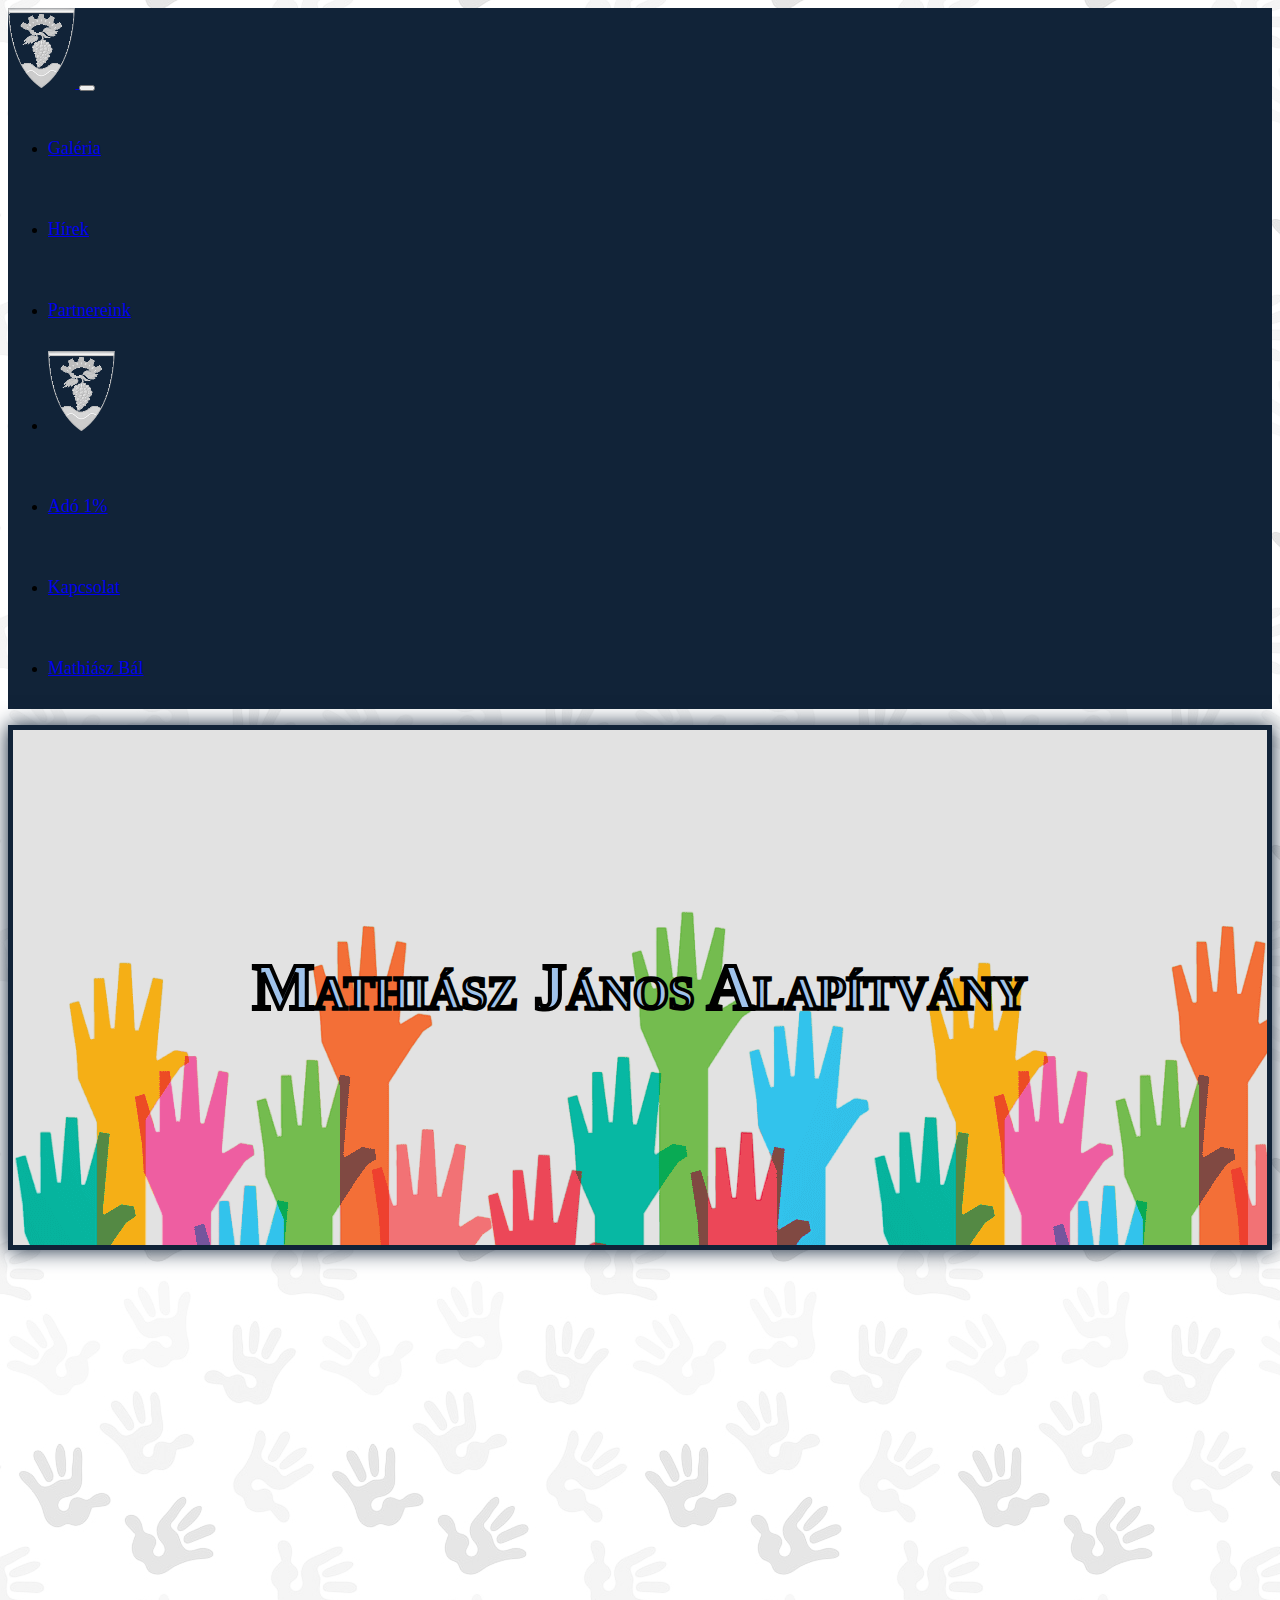
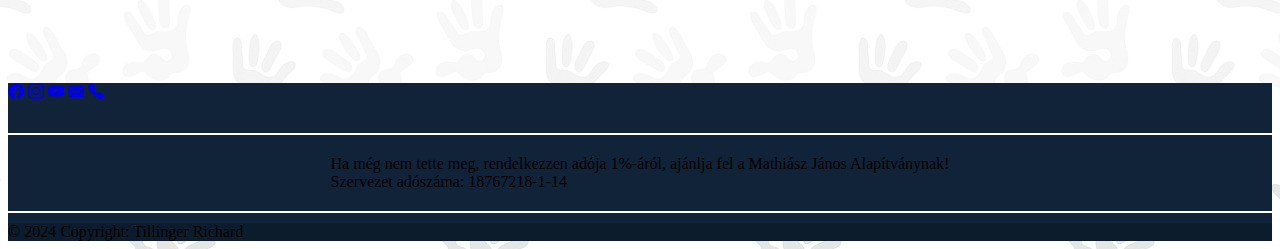
<file: index.html>
<!DOCTYPE html>
<html lang="hu">

<head>
    <meta charset="UTF-8">
    <meta name="viewport" content="width=device-width, initial-scale=1.0">
    <link href="https://cdn.jsdelivr.net/npm/bootstrap@5.3.2/dist/css/bootstrap.min.css" rel="stylesheet"
        integrity="sha384-T3c6CoIi6uLrA9TneNEoa7RxnatzjcDSCmG1MXxSR1GAsXEV/Dwwykc2MPK8M2HN" crossorigin="anonymous">
    <title>Mathiász János Alapítvány</title>
    <link rel="stylesheet" href="style.css">
    <link rel="shortcut icon" href="img/logo.webp" type="image/x-icon">
</head>

<body>
    <nav class="navbar navbar-expand-lg navbar-dark p-3" id="headerNav">
        <div class="container-fluid">
            <a class="navbar-brand d-block d-lg-none" href="#">
                <img src="img/logo.webp" height="80" />
            </a>
            <button class="navbar-toggler" type="button" data-bs-toggle="collapse" data-bs-target="#navbarNavDropdown"
                aria-controls="navbarNavDropdown" aria-expanded="false" aria-label="Toggle navigation">
                <span class="navbar-toggler-icon"></span>
            </button>

            <div class=" collapse navbar-collapse" id="navbarNavDropdown">
                <ul class="navbar-nav mx-auto ">
                    <li class="nav-item">
                        <a class="nav-link mx-2" href="galeria.html">Galéria</a>
                    </li>
                    <li class="nav-item">
                        <a class="nav-link mx-2" href="hirek.html">Hírek</a>
                    </li>
                    <li class="nav-item">
                        <a class="nav-link mx-2" href="partnereink.html">Partnereink</a>
                    </li>
                    <li class="nav-item d-none d-lg-block">
                        <a class="nav-link mx-2" href="#">
                            <img src="img/logo.webp" height="80" />
                        </a>
                    </li>
                    <li class="nav-item">
                        <a class="nav-link mx-2" href="ado1.html">Adó 1%</a>
                    </li>
                    <li class="nav-item">
                        <a class="nav-link mx-2" href="kapcsolat.html">Kapcsolat</a>
                    </li>
                    <li class="nav-item dropdown">
                        <a class="nav-link mx-2" href="bal.html">Mathiász Bál</a>
                    </li>
                </ul>
            </div>
        </div>
    </nav>

    <header class="container-fluid">
        <h1 id="title">Mathiász János Alapítvány</h1>
    </header>

    <main class="container">
        <div class="row">
            <div class="col-12 lead p-0 pb-3">
                <div id="cim">
                    <h1>Rólunk</h1>
                </div>
                <p class="text-center pb-3">Köszöntjük Önt a Mathiász János Alapítvány közösségében, ahol a jótékony
                    célok és
                    az oktatás iránti elkötelezettség vezérel minket. Az alapítvány évtizedek óta kiemelkedő szerepet
                    játszik Balatonboglár és környékének oktatási és nevelési területén. Azonban tevékenységeink
                    szélesebb körűek, és az alapítvány az oktatáson kívüli területeken is aktív szereplőként működik.
                </p>
                <h3 class="text-center py-2 text-decoration-underline">Az alapítvány főbb tevékenységi területei</h3>
                <ul>
                    <li class="py-2"><span class="fw-bold">Tanulmányutak és kirándulások szervezése:</span> Az
                        alapítvány támogatja a
                        diákokat abban, hogy szélesebb perspektívát kapjanak a világról. Tanulmányutak és kirándulások
                        szervezésével olyan élményeket nyújtunk, amelyek hozzájárulnak a tanulók
                        személyiségfejlődéséhez.</li>
                    <li class="py-2"><span class="fw-bold">Tehetséges tanulók támogatása:</span> Kiemelten fontosnak
                        tartjuk a
                        tehetséges diákok támogatását tanulmányi és sportversenyeken való részvételük révén. Ezzel
                        nemcsak az egyéni készségeik fejlesztését segítjük elő, hanem ösztönözzük a versenyszellemet és
                        az egészséges életmódot is.</li>
                    <li class="py-2"><span class="fw-bold">Hátrányos helyzetű tanulók integrációja:</span> Az alapítvány
                        elkötelezett
                        a társadalmi esélyegyenlőség iránt, és ennek jegyében támogatja a hátrányos helyzetű diákokat.
                        Segítünk az integrációban, elősegítjük az együtt nevelést, valamint vállaljuk a
                        hátránykompenzációt az oktatás területén.</li>
                    <li class="py-2"><span class="fw-bold">Diákélet színesítése és iskolai rendezvények
                            támogatása:</span> A Mathiász
                        János Alapítvány aktívan részt vesz a diákélet színesítésében, támogatva a különböző iskolai
                        rendezvényeket. Célunk, hogy minél magasabb színvonalú és emlékezetes eseményeket teremtsünk a
                        diákok számára.</li>
                </ul>
            </div>
        </div>
    </main>

    <div class="container-fluid mt-5 p-0">
        <footer class="text-center text-white">
            <div class="container p-4 pb-0 footer-top">
                <section class="mb-4">
                    <a class="btn btn-outline-light btn-floating m-1 rounded-circle "
                        href="https://www.facebook.com/mathiaszjanos" target="new" role="button"><svg
                            xmlns="http://www.w3.org/2000/svg" width="16" height="16" fill="currentColor"
                            class="bi bi-facebook" viewBox="0 0 16 16">
                            <path
                                d="M16 8.049c0-4.446-3.582-8.05-8-8.05C3.58 0-.002 3.603-.002 8.05c0 4.017 2.926 7.347 6.75 7.951v-5.625h-2.03V8.05H6.75V6.275c0-2.017 1.195-3.131 3.022-3.131.876 0 1.791.157 1.791.157v1.98h-1.009c-.993 0-1.303.621-1.303 1.258v1.51h2.218l-.354 2.326H9.25V16c3.824-.604 6.75-3.934 6.75-7.951" />
                        </svg></a>
                    <a class="btn btn-outline-light btn-floating m-1 rounded-circle"
                        href="https://www.instagram.com/mathiaszkozepiskola/" target="new" role="button"><svg
                            xmlns="http://www.w3.org/2000/svg" width="16" height="16" fill="currentColor"
                            class="bi bi-instagram" viewBox="0 0 16 16">
                            <path
                                d="M8 0C5.829 0 5.556.01 4.703.048 3.85.088 3.269.222 2.76.42a3.9 3.9 0 0 0-1.417.923A3.9 3.9 0 0 0 .42 2.76C.222 3.268.087 3.85.048 4.7.01 5.555 0 5.827 0 8.001c0 2.172.01 2.444.048 3.297.04.852.174 1.433.372 1.942.205.526.478.972.923 1.417.444.445.89.719 1.416.923.51.198 1.09.333 1.942.372C5.555 15.99 5.827 16 8 16s2.444-.01 3.298-.048c.851-.04 1.434-.174 1.943-.372a3.9 3.9 0 0 0 1.416-.923c.445-.445.718-.891.923-1.417.197-.509.332-1.09.372-1.942C15.99 10.445 16 10.173 16 8s-.01-2.445-.048-3.299c-.04-.851-.175-1.433-.372-1.941a3.9 3.9 0 0 0-.923-1.417A3.9 3.9 0 0 0 13.24.42c-.51-.198-1.092-.333-1.943-.372C10.443.01 10.172 0 7.998 0zm-.717 1.442h.718c2.136 0 2.389.007 3.232.046.78.035 1.204.166 1.486.275.373.145.64.319.92.599s.453.546.598.92c.11.281.24.705.275 1.485.039.843.047 1.096.047 3.231s-.008 2.389-.047 3.232c-.035.78-.166 1.203-.275 1.485a2.5 2.5 0 0 1-.599.919c-.28.28-.546.453-.92.598-.28.11-.704.24-1.485.276-.843.038-1.096.047-3.232.047s-2.39-.009-3.233-.047c-.78-.036-1.203-.166-1.485-.276a2.5 2.5 0 0 1-.92-.598 2.5 2.5 0 0 1-.6-.92c-.109-.281-.24-.705-.275-1.485-.038-.843-.046-1.096-.046-3.233s.008-2.388.046-3.231c.036-.78.166-1.204.276-1.486.145-.373.319-.64.599-.92s.546-.453.92-.598c.282-.11.705-.24 1.485-.276.738-.034 1.024-.044 2.515-.045zm4.988 1.328a.96.96 0 1 0 0 1.92.96.96 0 0 0 0-1.92m-4.27 1.122a4.109 4.109 0 1 0 0 8.217 4.109 4.109 0 0 0 0-8.217m0 1.441a2.667 2.667 0 1 1 0 5.334 2.667 2.667 0 0 1 0-5.334" />
                        </svg></a>
                    <a class="btn btn-outline-light btn-floating m-1 rounded-circle"
                        href="https://www.youtube.com/channel/UCTmSLEJOobgo_rIKCJRZbRw" target="new" role="button"><svg
                            xmlns="http://www.w3.org/2000/svg" width="16" height="16" fill="currentColor"
                            class="bi bi-youtube" viewBox="0 0 16 16">
                            <path
                                d="M8.051 1.999h.089c.822.003 4.987.033 6.11.335a2.01 2.01 0 0 1 1.415 1.42c.101.38.172.883.22 1.402l.01.104.022.26.008.104c.065.914.073 1.77.074 1.957v.075c-.001.194-.01 1.108-.082 2.06l-.008.105-.009.104c-.05.572-.124 1.14-.235 1.558a2.01 2.01 0 0 1-1.415 1.42c-1.16.312-5.569.334-6.18.335h-.142c-.309 0-1.587-.006-2.927-.052l-.17-.006-.087-.004-.171-.007-.171-.007c-1.11-.049-2.167-.128-2.654-.26a2.01 2.01 0 0 1-1.415-1.419c-.111-.417-.185-.986-.235-1.558L.09 9.82l-.008-.104A31 31 0 0 1 0 7.68v-.123c.002-.215.01-.958.064-1.778l.007-.103.003-.052.008-.104.022-.26.01-.104c.048-.519.119-1.023.22-1.402a2.01 2.01 0 0 1 1.415-1.42c.487-.13 1.544-.21 2.654-.26l.17-.007.172-.006.086-.003.171-.007A100 100 0 0 1 7.858 2zM6.4 5.209v4.818l4.157-2.408z" />
                        </svg></a>
                    <a class="btn btn-outline-light btn-floating m-1 rounded-circle"
                        href="mailto:mathiasz@liveedu.mathiasz.hu" role="button"><svg xmlns="http://www.w3.org/2000/svg"
                            width="16" height="16" fill="currentColor" class="bi bi-envelope-fill" viewBox="0 0 16 16">
                            <path
                                d="M.05 3.555A2 2 0 0 1 2 2h12a2 2 0 0 1 1.95 1.555L8 8.414zM0 4.697v7.104l5.803-3.558zM6.761 8.83l-6.57 4.027A2 2 0 0 0 2 14h12a2 2 0 0 0 1.808-1.144l-6.57-4.027L8 9.586zm3.436-.586L16 11.801V4.697z" />
                        </svg></a>
                    <a class="btn btn-outline-light btn-floating m-1 rounded-circle" href="tel:+36 (85)351-316"
                        role="button"><svg xmlns="http://www.w3.org/2000/svg" width="16" height="16" fill="currentColor"
                            class="bi bi-telephone-fill" viewBox="0 0 16 16">
                            <path fill-rule="evenodd"
                                d="M1.885.511a1.745 1.745 0 0 1 2.61.163L6.29 2.98c.329.423.445.974.315 1.494l-.547 2.19a.68.68 0 0 0 .178.643l2.457 2.457a.68.68 0 0 0 .644.178l2.189-.547a1.75 1.75 0 0 1 1.494.315l2.306 1.794c.829.645.905 1.87.163 2.611l-1.034 1.034c-.74.74-1.846 1.065-2.877.702a18.6 18.6 0 0 1-7.01-4.42 18.6 18.6 0 0 1-4.42-7.009c-.362-1.03-.037-2.137.703-2.877z" />
                        </svg></a>
                    <div id="container">
                        <hr>
                        <p class="text-white">Ha még nem tette meg, rendelkezzen adója 1%-áról, ajánlja fel a Mathiász
                            János Alapítványnak! <br> Szervezet adószáma: <span class="text-decoration-underline">18767218-1-14 </span></p>
                        <hr>
                    </div>
                </section>
            </div>

            <div class="text-center p-3 footer-bottom">
                © 2024 Copyright: Tillinger Richard
            </div>
        </footer>

    </div>
</body>
<script src="galeryScript.js"></script>
<script src="https://cdn.jsdelivr.net/npm/@popperjs/core@2.11.8/dist/umd/popper.min.js"
    integrity="sha384-I7E8VVD/ismYTF4hNIPjVp/Zjvgyol6VFvRkX/vR+Vc4jQkC+hVqc2pM8ODewa9r"
    crossorigin="anonymous"></script>
<script src="https://cdn.jsdelivr.net/npm/bootstrap@5.3.2/dist/js/bootstrap.min.js"
    integrity="sha384-BBtl+eGJRgqQAUMxJ7pMwbEyER4l1g+O15P+16Ep7Q9Q+zqX6gSbd85u4mG4QzX+"
    crossorigin="anonymous"></script>

</html>
</file>
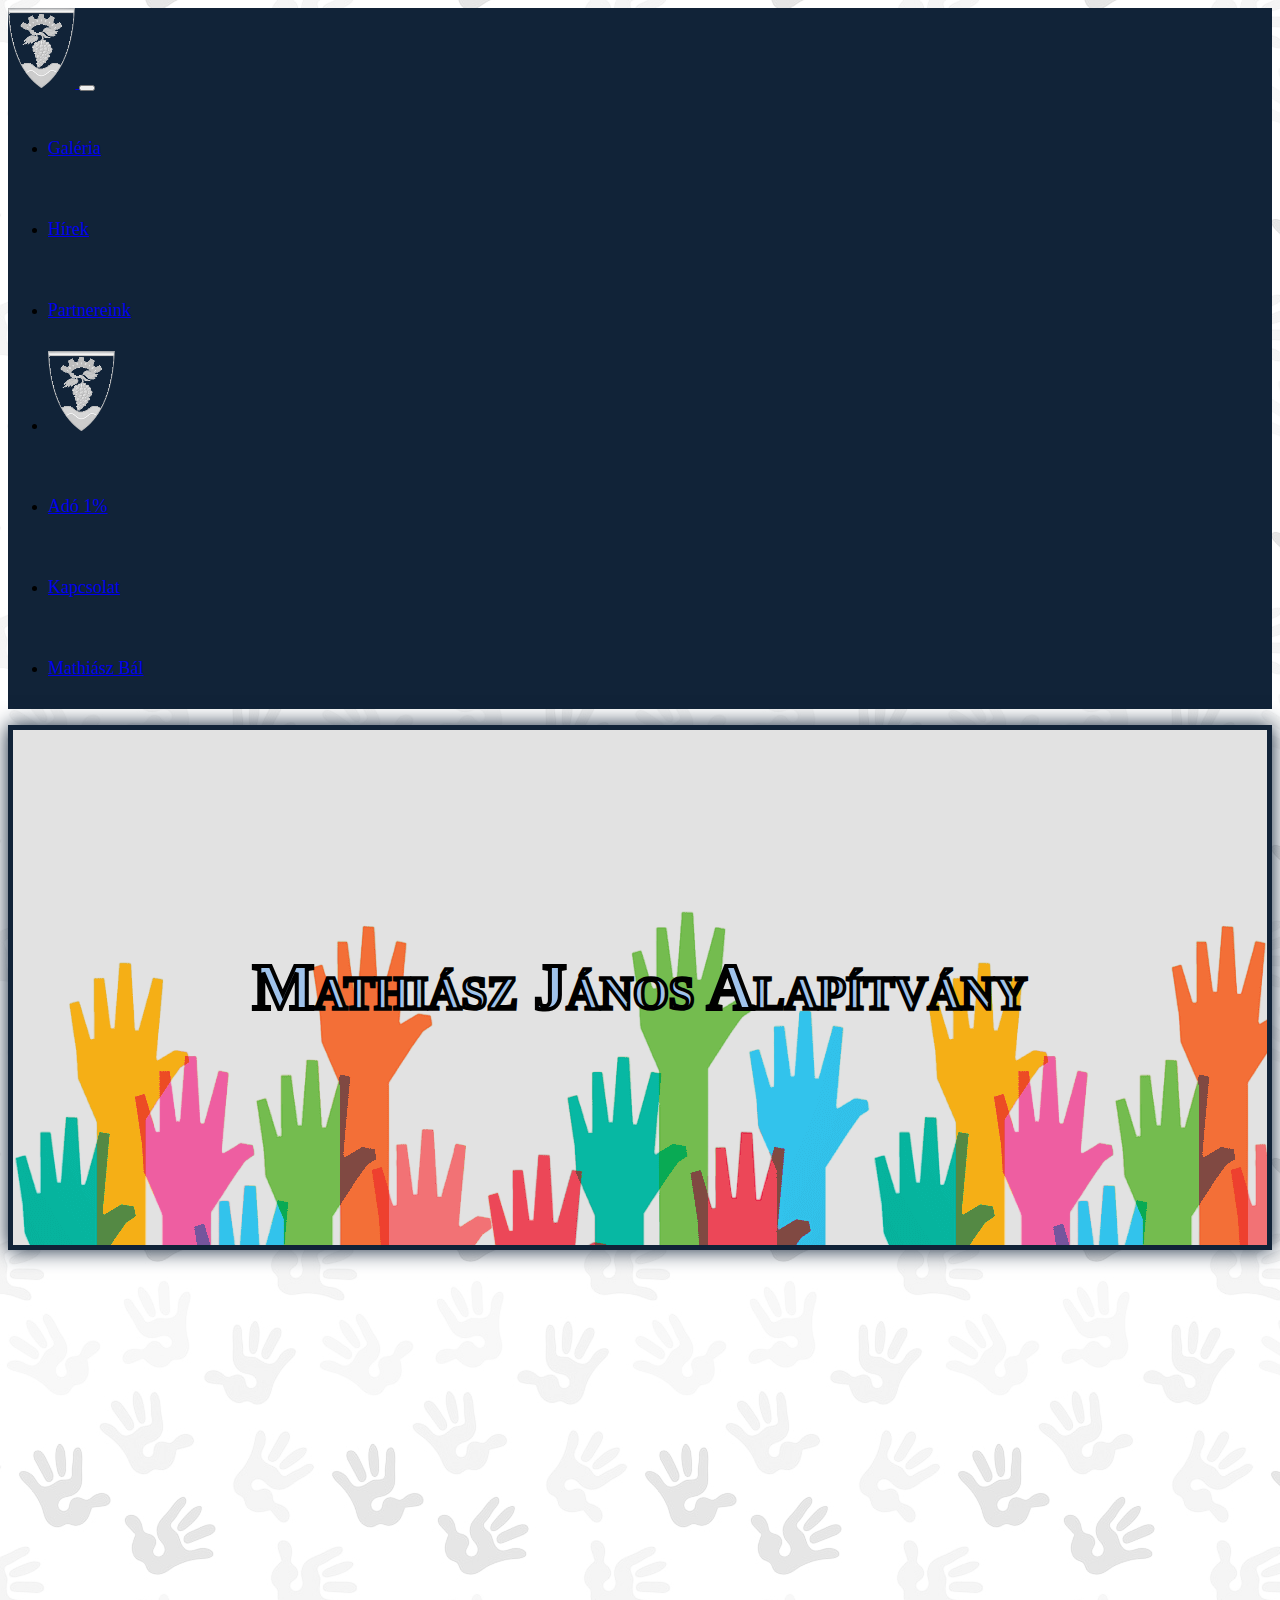
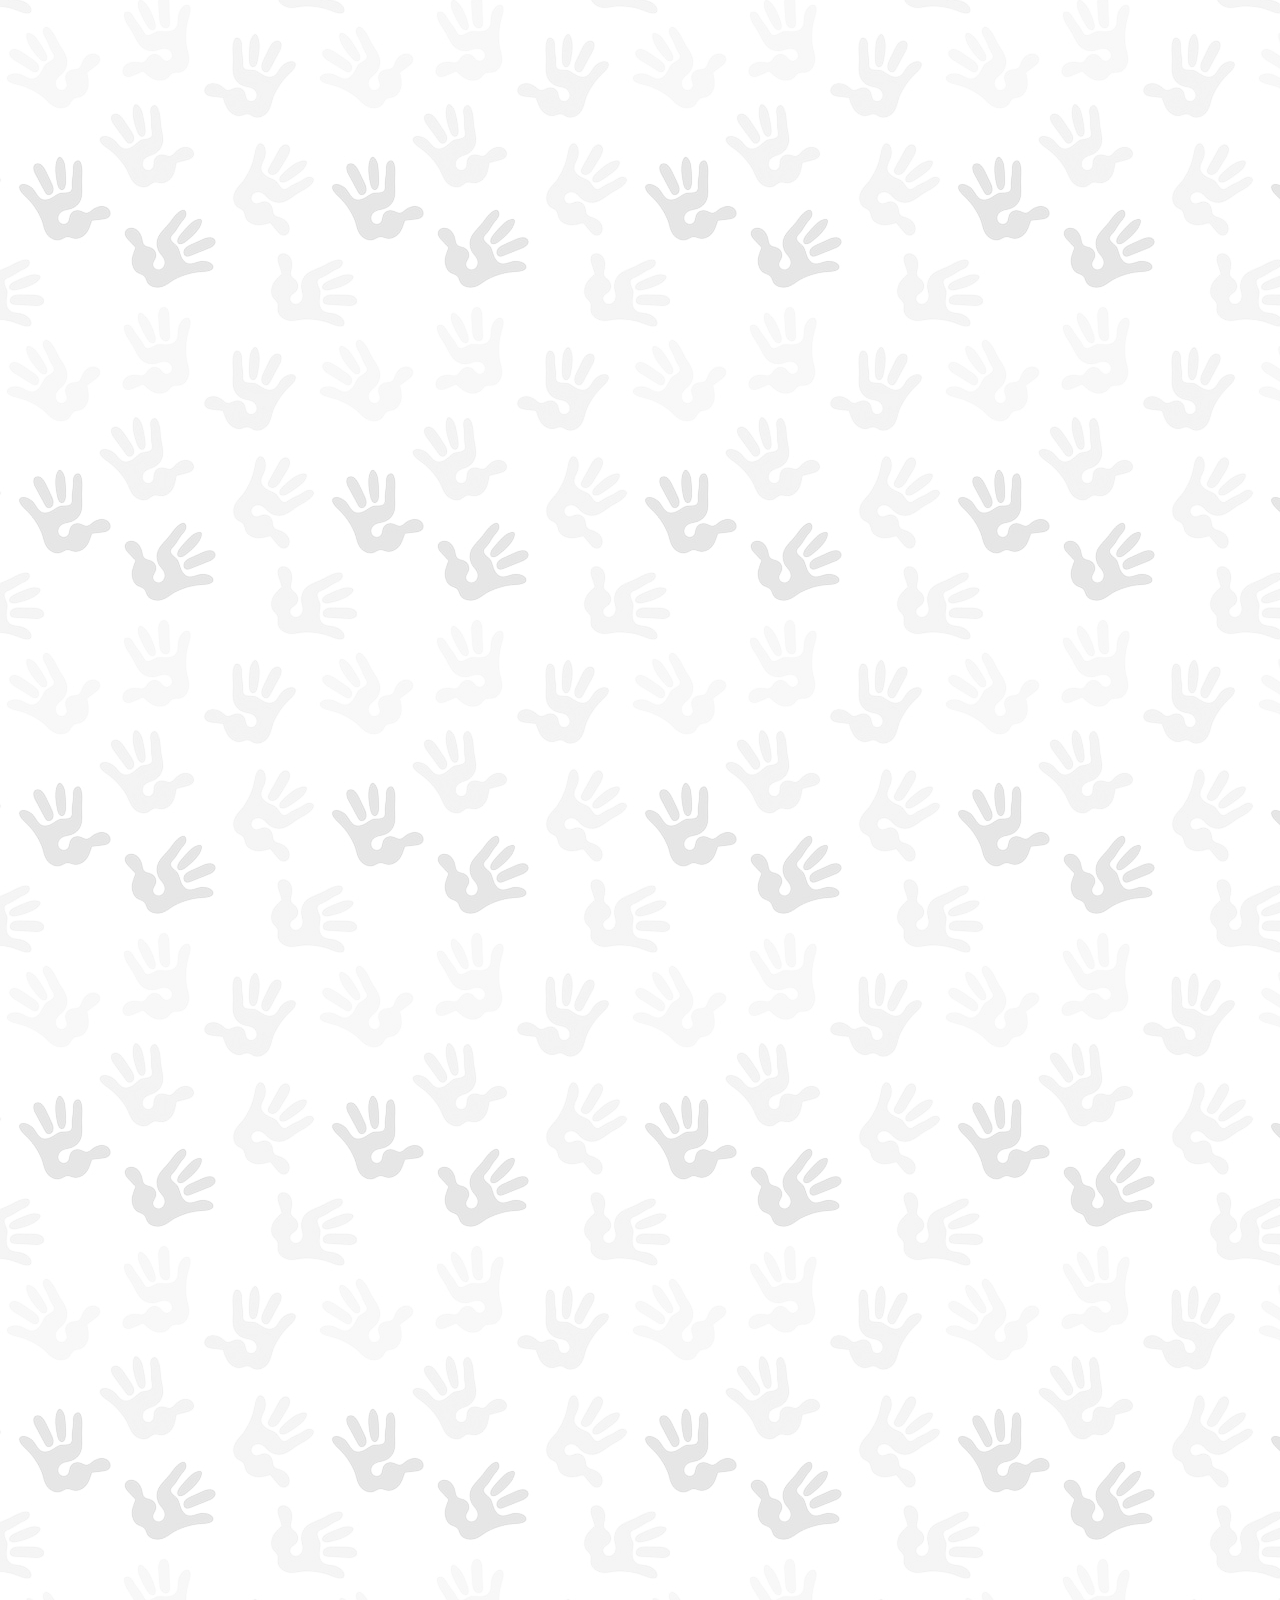
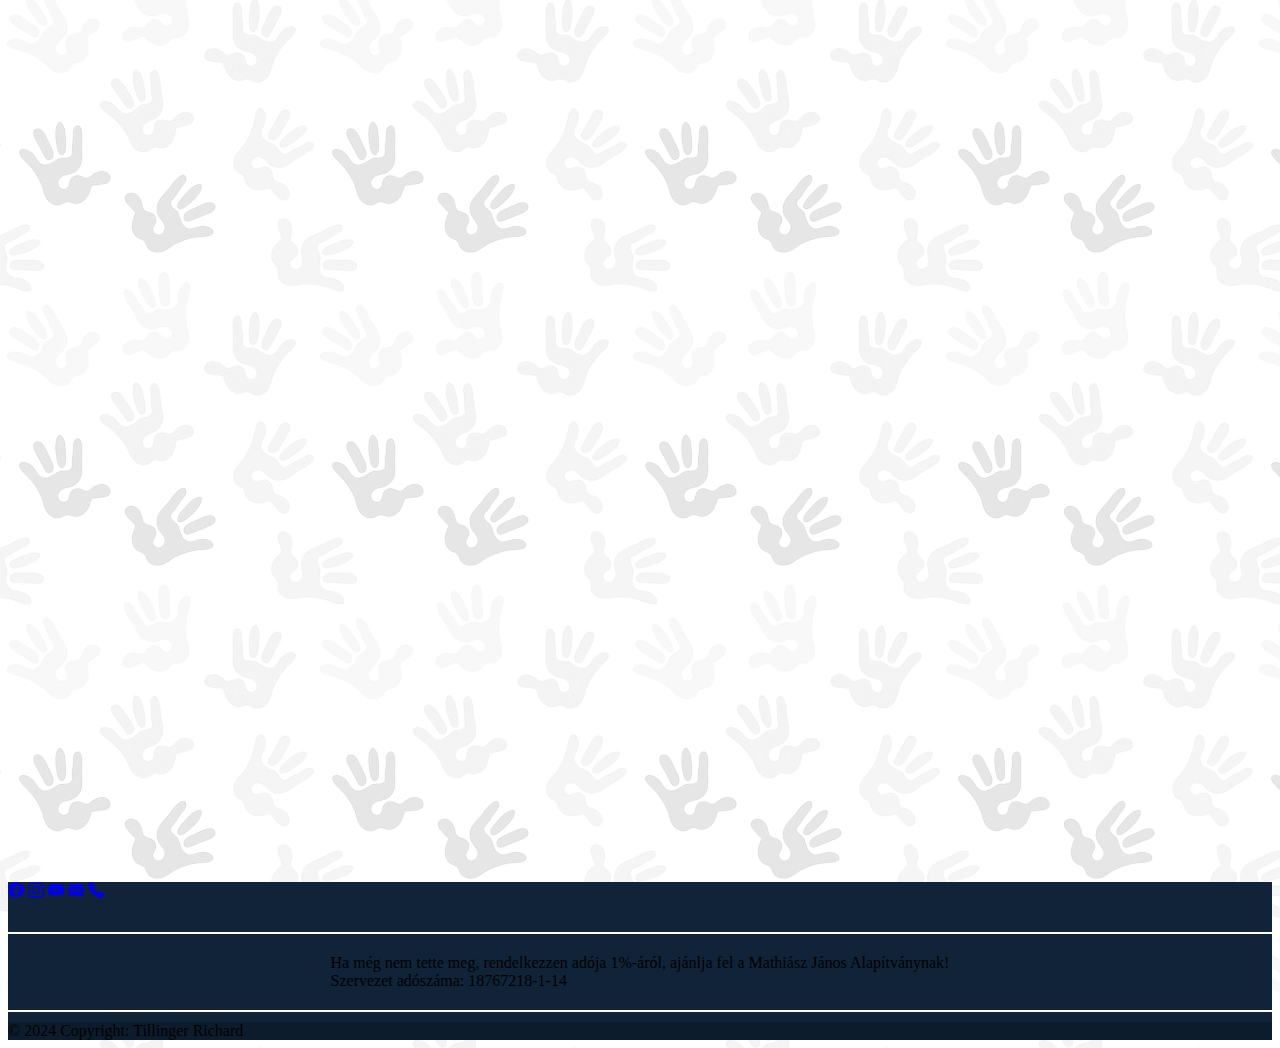
<file: ado1.html>
<!DOCTYPE html>
<html lang="hu">

<head>
    <meta charset="UTF-8">
    <meta name="viewport" content="width=device-width, initial-scale=1.0">
    <link href="https://cdn.jsdelivr.net/npm/bootstrap@5.3.2/dist/css/bootstrap.min.css" rel="stylesheet"
        integrity="sha384-T3c6CoIi6uLrA9TneNEoa7RxnatzjcDSCmG1MXxSR1GAsXEV/Dwwykc2MPK8M2HN" crossorigin="anonymous">
    <title>Mathiász János Alapítvány</title>
    <link rel="stylesheet" href="style.css">
    <link rel="shortcut icon" href="img/logo.webp" type="image/x-icon">
</head>

<body>
    <nav class="navbar navbar-expand-lg navbar-dark p-3" id="headerNav">
        <div class="container-fluid">
            <a class="navbar-brand d-block d-lg-none" href="#">
                <img src="img/logo.webp" height="80" />
            </a>
            <button class="navbar-toggler" type="button" data-bs-toggle="collapse" data-bs-target="#navbarNavDropdown"
                aria-controls="navbarNavDropdown" aria-expanded="false" aria-label="Toggle navigation">
                <span class="navbar-toggler-icon"></span>
            </button>

            <div class=" collapse navbar-collapse" id="navbarNavDropdown">
                <ul class="navbar-nav mx-auto ">
                    <li class="nav-item">
                        <a class="nav-link mx-2" href="galeria.html">Galéria</a>
                    </li>
                    <li class="nav-item">
                        <a class="nav-link mx-2" href="hirek.html">Hírek</a>
                    </li>
                    <li class="nav-item">
                        <a class="nav-link mx-2" href="partnereink.html">Partnereink</a>
                    </li>
                    <li class="nav-item d-none d-lg-block">
                        <a class="nav-link mx-2" href="index.html">
                            <img src="img/logo.webp" height="80" />
                        </a>
                    </li>
                    <li class="nav-item">
                        <a class="nav-link mx-2" href="#">Adó 1%</a>
                    </li>
                    <li class="nav-item">
                        <a class="nav-link mx-2" href="kapcsolat.html">Kapcsolat</a>
                    </li>
                    <li class="nav-item dropdown">
                        <a class="nav-link mx-2" href="bal.html">Mathiász Bál</a>
                    </li>
                </ul>
            </div>
        </div>
    </nav>

    <header class="container-fluid">
        <h1 id="title">Mathiász János Alapítvány</h1>
    </header>

    <main class="container">
        <div class="row">
            <div class="col-12 lead p-0 pb-3">
                <div id="cim">
                    <h1>Mathiász János Alapítvány</h1>
                </div>
            </div>
            <div class="col-md-6 lead" >
                <p>Ha még nem tette meg, rendelkezzen adója 1%-áról, ajánlja fel a Mathiász János Alapítványnak! Az
                    alapítvány évtizedek óta támogatja:</p>
                <ul>
                    <li>tanulmányutak, kirándulások szervezését;</li>
                    <li>a tehetséges tanulók tanulmányi és sportversenyeken való részvételét;</li>
                    <li>elősegíti a hátrányos helyzetű tanulók integrációját, együtt nevelését, hátránykompenzációját;
                    </li>
                    <li>a diákélet színesítéséhez;</li>
                    <li>az iskolai rendezvények minél magasabb színvonalú megvalósítását.</li>
                </ul>

                <p> Egy kis lépés, ami hatalmas különbséget tehet! Ne hagyja figyelmen kívül az adó 1%-át, és ajánlja
                    fel a Mathiász János Alapítványnak! Ezzel közvetlenül hozzájárulhat ahhoz, hogy támogathassuk a
                    fiatalok tanulmányi, sport és kulturális tevékenységeit.
                </p>

                <p>
                    Az alapítvány évtizedek óta elkötelezett a tehetséges diákok támogatása, tanulmányutak és
                    kirándulások
                    szervezése, valamint a hátrányos helyzetű tanulók integrációja mellett. Az adó 1%-a segítségével Ön
                    is
                    részt vehet ezen nemes célok előmozdításában.
                </p>

                <p>Kérjük, használja fel adószámunkat (18767218-1-14) és címünket (8630 Balatonboglár, Szabadság utca
                    41.)
                    adóbevallása során, hogy az Ön által kijelölt 1%-ot az alapítványunknak utalhassuk. Köszönjük, hogy
                    támogatja a Mathiász János Alapítványt, és segít abban, hogy a fiatalok számára még sikeresebb és
                    gazdagabb jövőt teremthessünk!
                </p>

                <p>
                    Ha bármilyen kérdése vagy további információra van szüksége, forduljon hozzánk bizalommal. Köszönjük
                    a
                    segítségét!
                </p>

                <ul class="bg-light border border-1 rounded border-black">
                    <li><strong>Szervezet hivatalos neve:</strong> MATHIÁSZ JÁNOS Alapítvány Balatonboglár</li>
                    <li><strong>Szervezet adószáma:</strong> 18767218-1-14</li>
                    <li><strong>A szervezet címe:</strong> 8630 Balatonboglár, Szabadság utca 41.</li>
                </ul>
            </div>

            <div class="col-md-6 text-center">
                <img src="img/kirandulas.jpg" alt="Kirándulás" class="img-fluid mb-3 adoImg">
                <img src="img/ezust.jpg" alt="Sportversenyek" class="img-fluid adoImg">
            </div>
        </div>

        <p class="text-center mt-4">Rendelkezzen adója 1%-áról, és segítse a Mathiász János Alapítvány nemes küldetését!
        </p>
    </main>

    <div class="container-fluid mt-5 p-0">
        <footer class="text-center text-white">
            <div class="container p-4 pb-0 footer-top">
                <section class="mb-4">
                    <a class="btn btn-outline-light btn-floating m-1 rounded-circle "
                        href="https://www.facebook.com/mathiaszjanos" target="new" role="button"><svg
                            xmlns="http://www.w3.org/2000/svg" width="16" height="16" fill="currentColor"
                            class="bi bi-facebook" viewBox="0 0 16 16">
                            <path
                                d="M16 8.049c0-4.446-3.582-8.05-8-8.05C3.58 0-.002 3.603-.002 8.05c0 4.017 2.926 7.347 6.75 7.951v-5.625h-2.03V8.05H6.75V6.275c0-2.017 1.195-3.131 3.022-3.131.876 0 1.791.157 1.791.157v1.98h-1.009c-.993 0-1.303.621-1.303 1.258v1.51h2.218l-.354 2.326H9.25V16c3.824-.604 6.75-3.934 6.75-7.951" />
                        </svg></a>
                    <a class="btn btn-outline-light btn-floating m-1 rounded-circle"
                        href="https://www.instagram.com/mathiaszkozepiskola/" target="new" role="button"><svg
                            xmlns="http://www.w3.org/2000/svg" width="16" height="16" fill="currentColor"
                            class="bi bi-instagram" viewBox="0 0 16 16">
                            <path
                                d="M8 0C5.829 0 5.556.01 4.703.048 3.85.088 3.269.222 2.76.42a3.9 3.9 0 0 0-1.417.923A3.9 3.9 0 0 0 .42 2.76C.222 3.268.087 3.85.048 4.7.01 5.555 0 5.827 0 8.001c0 2.172.01 2.444.048 3.297.04.852.174 1.433.372 1.942.205.526.478.972.923 1.417.444.445.89.719 1.416.923.51.198 1.09.333 1.942.372C5.555 15.99 5.827 16 8 16s2.444-.01 3.298-.048c.851-.04 1.434-.174 1.943-.372a3.9 3.9 0 0 0 1.416-.923c.445-.445.718-.891.923-1.417.197-.509.332-1.09.372-1.942C15.99 10.445 16 10.173 16 8s-.01-2.445-.048-3.299c-.04-.851-.175-1.433-.372-1.941a3.9 3.9 0 0 0-.923-1.417A3.9 3.9 0 0 0 13.24.42c-.51-.198-1.092-.333-1.943-.372C10.443.01 10.172 0 7.998 0zm-.717 1.442h.718c2.136 0 2.389.007 3.232.046.78.035 1.204.166 1.486.275.373.145.64.319.92.599s.453.546.598.92c.11.281.24.705.275 1.485.039.843.047 1.096.047 3.231s-.008 2.389-.047 3.232c-.035.78-.166 1.203-.275 1.485a2.5 2.5 0 0 1-.599.919c-.28.28-.546.453-.92.598-.28.11-.704.24-1.485.276-.843.038-1.096.047-3.232.047s-2.39-.009-3.233-.047c-.78-.036-1.203-.166-1.485-.276a2.5 2.5 0 0 1-.92-.598 2.5 2.5 0 0 1-.6-.92c-.109-.281-.24-.705-.275-1.485-.038-.843-.046-1.096-.046-3.233s.008-2.388.046-3.231c.036-.78.166-1.204.276-1.486.145-.373.319-.64.599-.92s.546-.453.92-.598c.282-.11.705-.24 1.485-.276.738-.034 1.024-.044 2.515-.045zm4.988 1.328a.96.96 0 1 0 0 1.92.96.96 0 0 0 0-1.92m-4.27 1.122a4.109 4.109 0 1 0 0 8.217 4.109 4.109 0 0 0 0-8.217m0 1.441a2.667 2.667 0 1 1 0 5.334 2.667 2.667 0 0 1 0-5.334" />
                        </svg></a>
                    <a class="btn btn-outline-light btn-floating m-1 rounded-circle"
                        href="https://www.youtube.com/channel/UCTmSLEJOobgo_rIKCJRZbRw" target="new" role="button"><svg
                            xmlns="http://www.w3.org/2000/svg" width="16" height="16" fill="currentColor"
                            class="bi bi-youtube" viewBox="0 0 16 16">
                            <path
                                d="M8.051 1.999h.089c.822.003 4.987.033 6.11.335a2.01 2.01 0 0 1 1.415 1.42c.101.38.172.883.22 1.402l.01.104.022.26.008.104c.065.914.073 1.77.074 1.957v.075c-.001.194-.01 1.108-.082 2.06l-.008.105-.009.104c-.05.572-.124 1.14-.235 1.558a2.01 2.01 0 0 1-1.415 1.42c-1.16.312-5.569.334-6.18.335h-.142c-.309 0-1.587-.006-2.927-.052l-.17-.006-.087-.004-.171-.007-.171-.007c-1.11-.049-2.167-.128-2.654-.26a2.01 2.01 0 0 1-1.415-1.419c-.111-.417-.185-.986-.235-1.558L.09 9.82l-.008-.104A31 31 0 0 1 0 7.68v-.123c.002-.215.01-.958.064-1.778l.007-.103.003-.052.008-.104.022-.26.01-.104c.048-.519.119-1.023.22-1.402a2.01 2.01 0 0 1 1.415-1.42c.487-.13 1.544-.21 2.654-.26l.17-.007.172-.006.086-.003.171-.007A100 100 0 0 1 7.858 2zM6.4 5.209v4.818l4.157-2.408z" />
                        </svg></a>
                    <a class="btn btn-outline-light btn-floating m-1 rounded-circle"
                        href="mailto:mathiasz@liveedu.mathiasz.hu" role="button"><svg xmlns="http://www.w3.org/2000/svg"
                            width="16" height="16" fill="currentColor" class="bi bi-envelope-fill" viewBox="0 0 16 16">
                            <path
                                d="M.05 3.555A2 2 0 0 1 2 2h12a2 2 0 0 1 1.95 1.555L8 8.414zM0 4.697v7.104l5.803-3.558zM6.761 8.83l-6.57 4.027A2 2 0 0 0 2 14h12a2 2 0 0 0 1.808-1.144l-6.57-4.027L8 9.586zm3.436-.586L16 11.801V4.697z" />
                        </svg></a>
                    <a class="btn btn-outline-light btn-floating m-1 rounded-circle" href="tel:+36 (85)351-316"
                        role="button"><svg xmlns="http://www.w3.org/2000/svg" width="16" height="16" fill="currentColor"
                            class="bi bi-telephone-fill" viewBox="0 0 16 16">
                            <path fill-rule="evenodd"
                                d="M1.885.511a1.745 1.745 0 0 1 2.61.163L6.29 2.98c.329.423.445.974.315 1.494l-.547 2.19a.68.68 0 0 0 .178.643l2.457 2.457a.68.68 0 0 0 .644.178l2.189-.547a1.75 1.75 0 0 1 1.494.315l2.306 1.794c.829.645.905 1.87.163 2.611l-1.034 1.034c-.74.74-1.846 1.065-2.877.702a18.6 18.6 0 0 1-7.01-4.42 18.6 18.6 0 0 1-4.42-7.009c-.362-1.03-.037-2.137.703-2.877z" />
                        </svg></a>
                    <div id="container">
                        <hr>
                        <p class="text-white">Ha még nem tette meg, rendelkezzen adója 1%-áról, ajánlja fel a Mathiász
                            János Alapítványnak! <br> Szervezet adószáma: <span class="text-decoration-underline">18767218-1-14 </span></p>
                        <hr>
                    </div>
                </section>
            </div>

            <div class="text-center p-3 footer-bottom">
                © 2024 Copyright: Tillinger Richard
            </div>
        </footer>

    </div>
</body>
<script src="galeryScript.js"></script>
<script src="https://cdn.jsdelivr.net/npm/@popperjs/core@2.11.8/dist/umd/popper.min.js"
    integrity="sha384-I7E8VVD/ismYTF4hNIPjVp/Zjvgyol6VFvRkX/vR+Vc4jQkC+hVqc2pM8ODewa9r"
    crossorigin="anonymous"></script>
<script src="https://cdn.jsdelivr.net/npm/bootstrap@5.3.2/dist/js/bootstrap.min.js"
    integrity="sha384-BBtl+eGJRgqQAUMxJ7pMwbEyER4l1g+O15P+16Ep7Q9Q+zqX6gSbd85u4mG4QzX+"
    crossorigin="anonymous"></script>

</html>
</file>
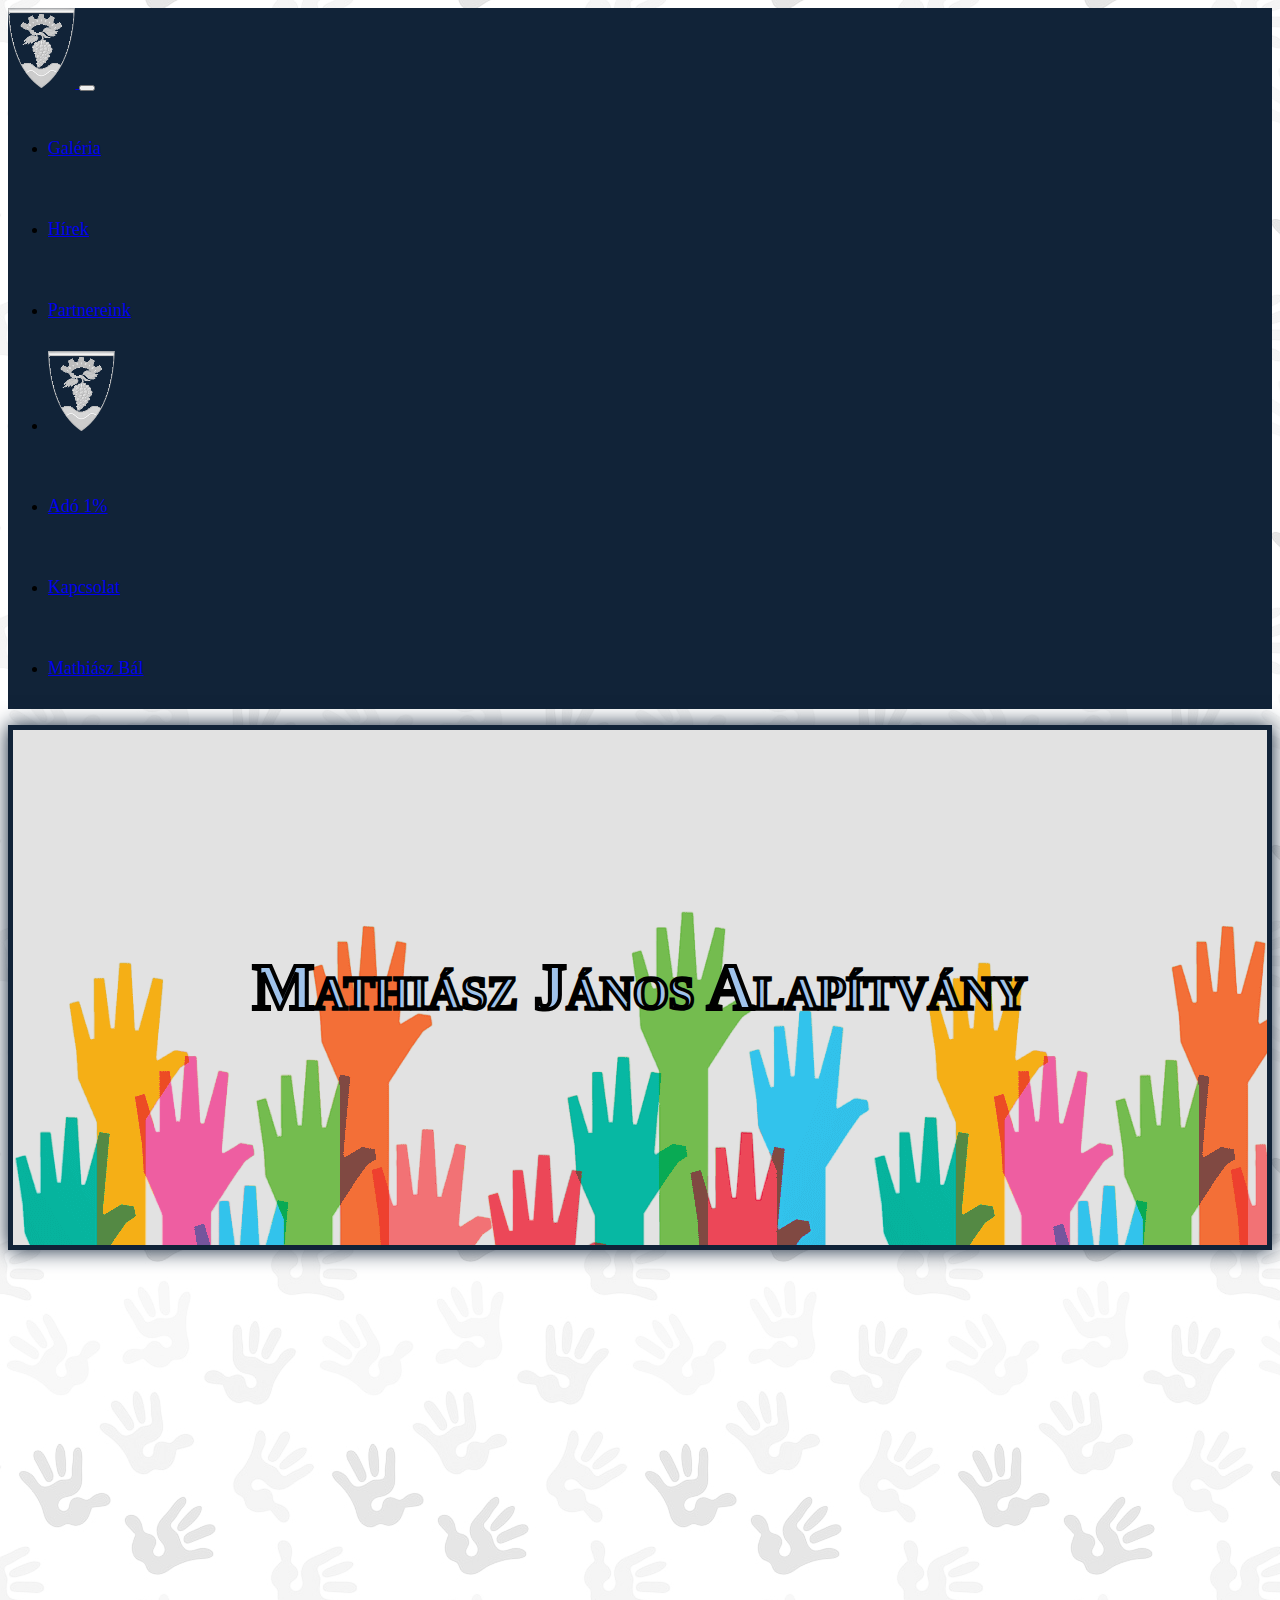
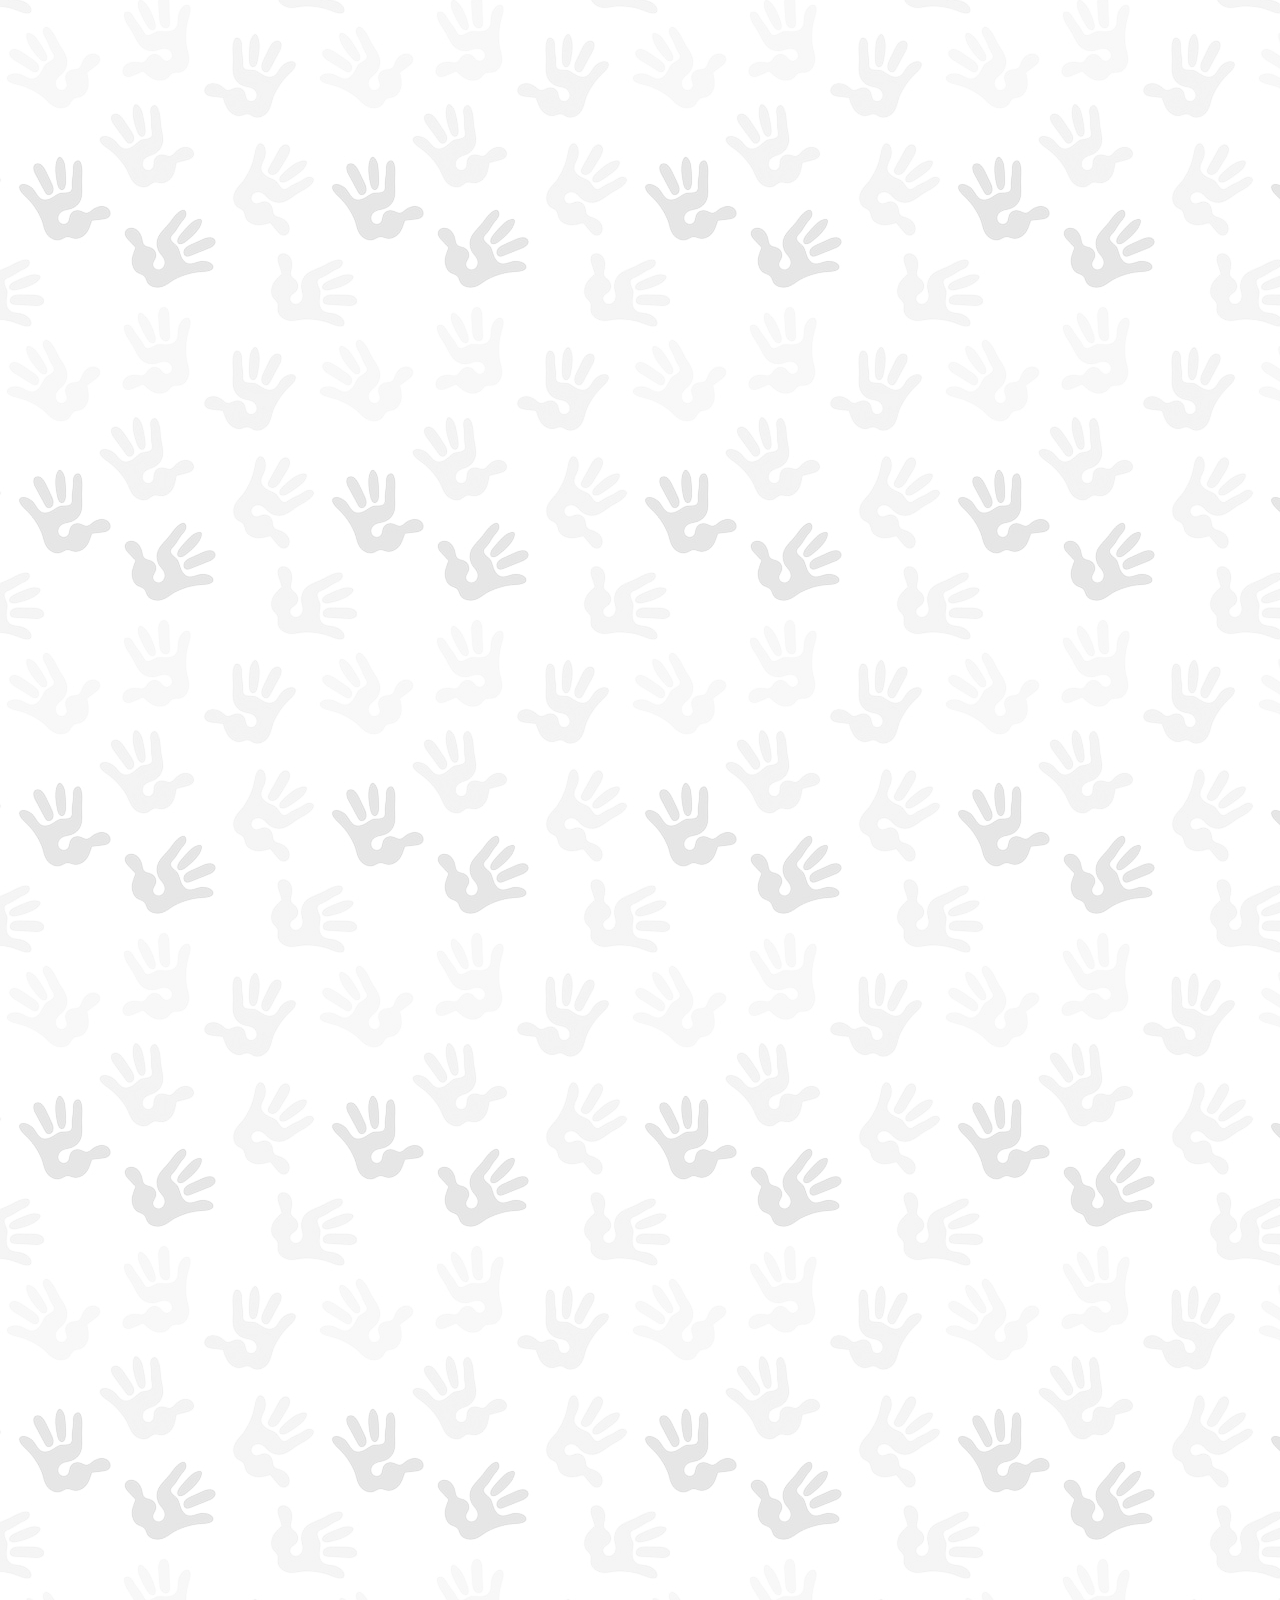
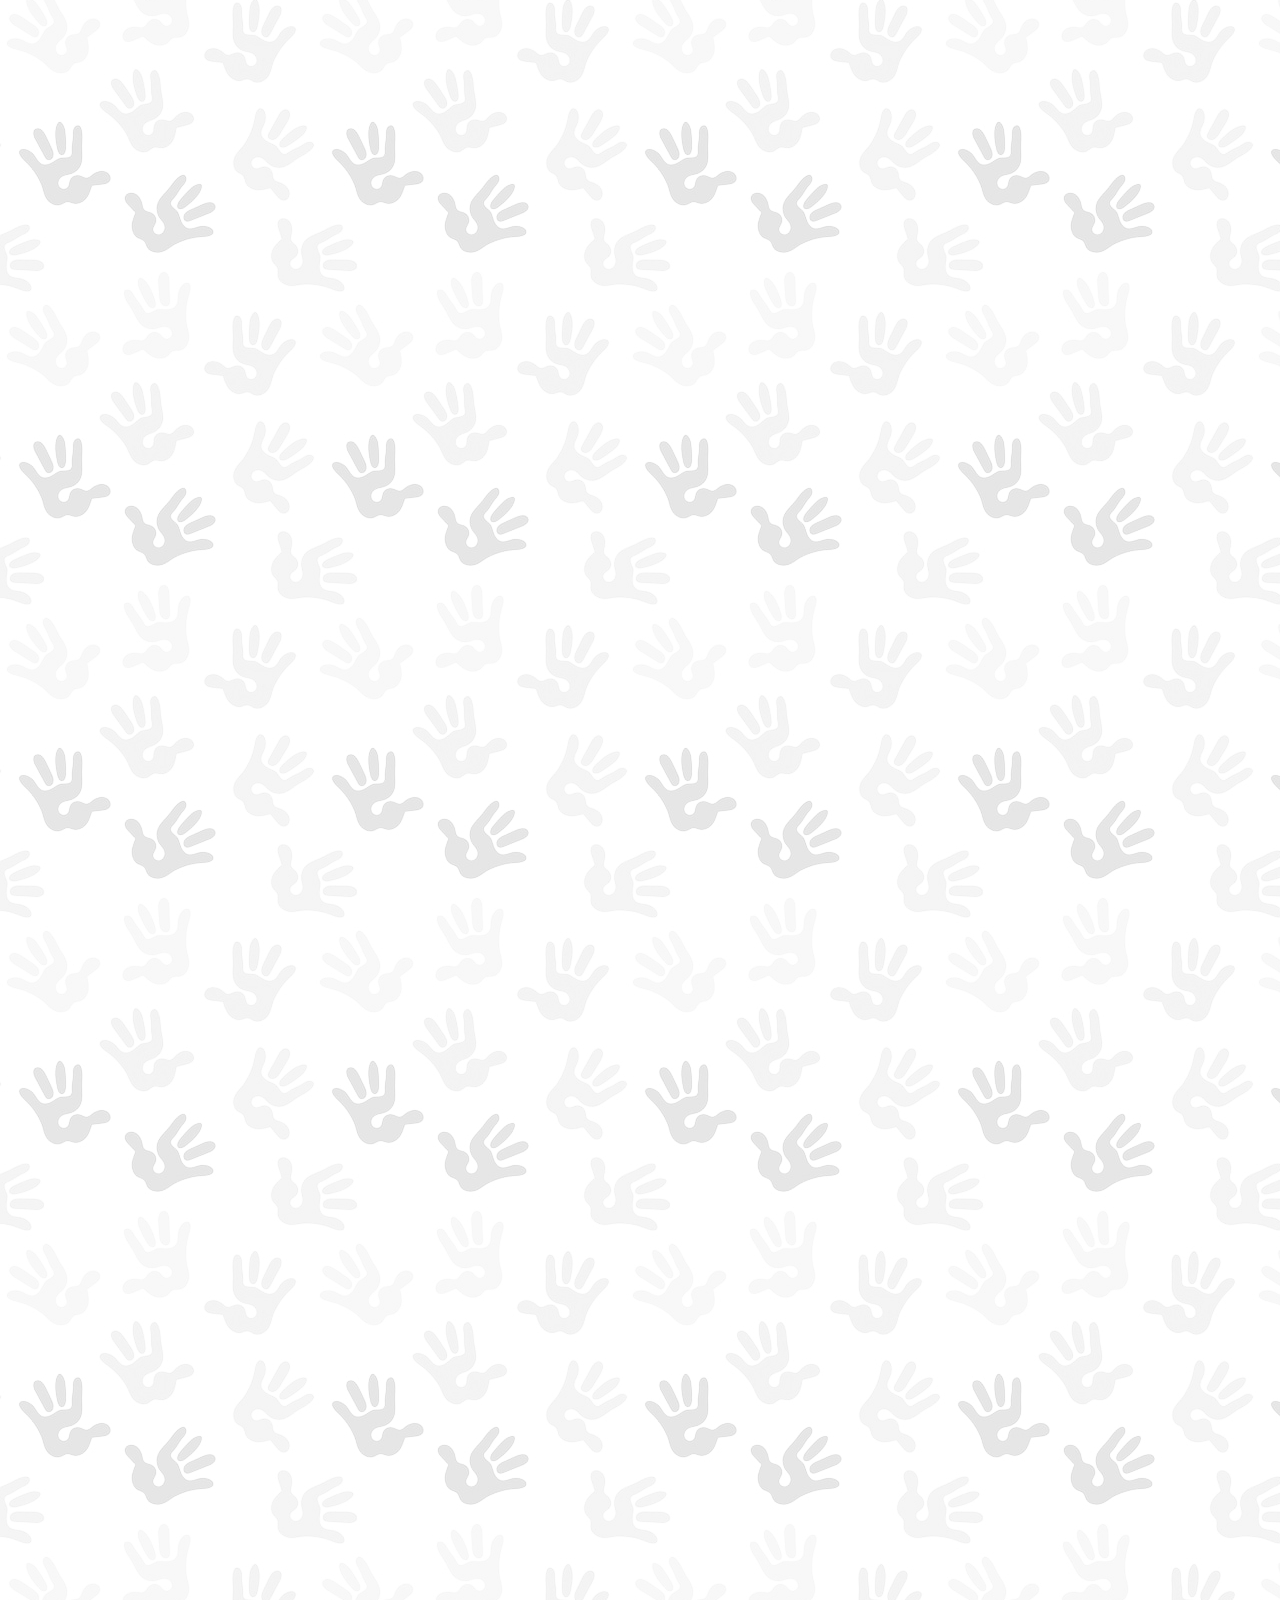
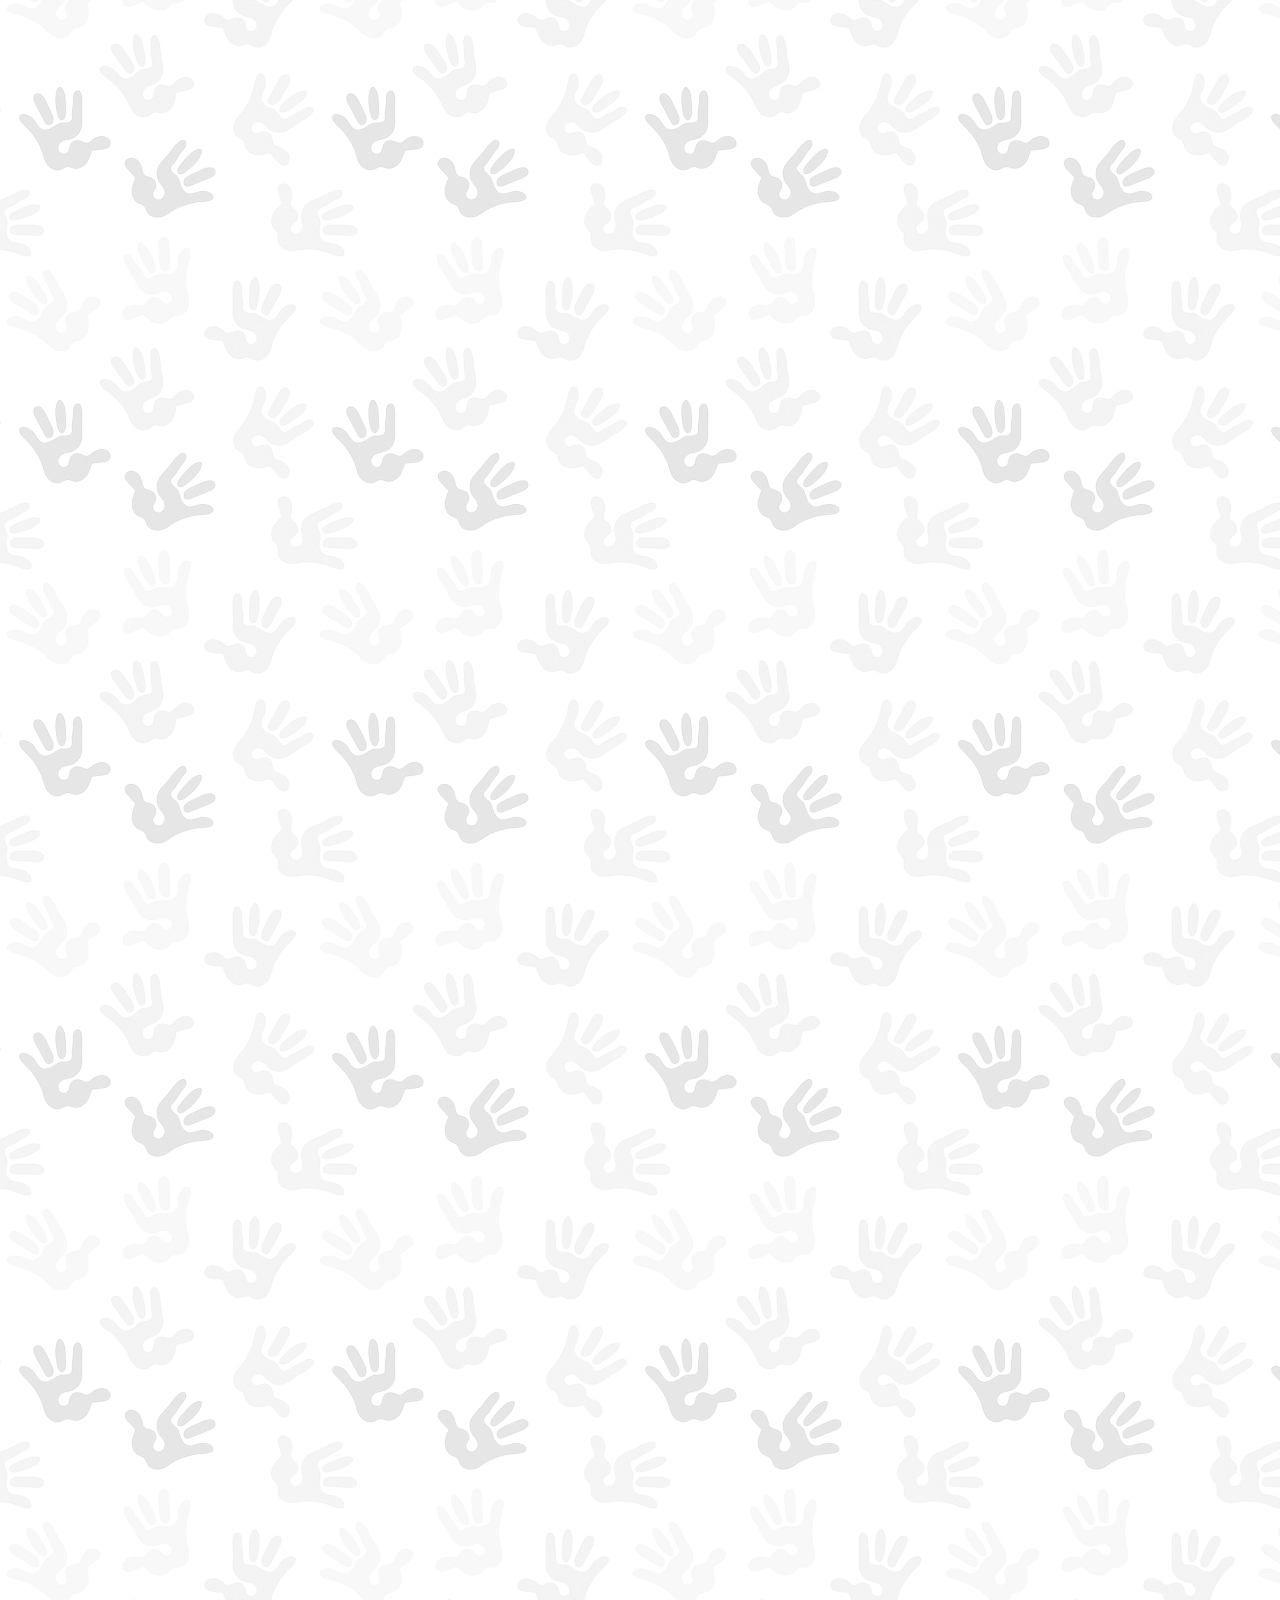
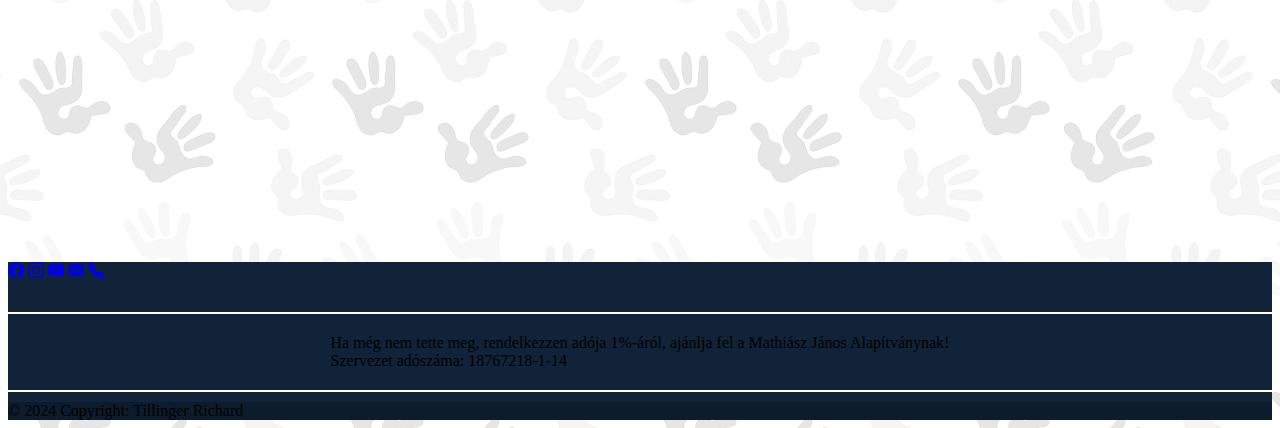
<file: bal.html>
<!DOCTYPE html>
<html lang="hu">

<head>
    <meta charset="UTF-8">
    <meta name="viewport" content="width=device-width, initial-scale=1.0">
    <link href="https://cdn.jsdelivr.net/npm/bootstrap@5.3.2/dist/css/bootstrap.min.css" rel="stylesheet"
        integrity="sha384-T3c6CoIi6uLrA9TneNEoa7RxnatzjcDSCmG1MXxSR1GAsXEV/Dwwykc2MPK8M2HN" crossorigin="anonymous">
    <title>Mathiász János Alapítvány</title>
    <link rel="stylesheet" href="style.css">
    <link rel="shortcut icon" href="img/logo.webp" type="image/x-icon">
</head>

<body>
    <nav class="navbar navbar-expand-lg navbar-dark p-3" id="headerNav">
        <div class="container-fluid">
            <a class="navbar-brand d-block d-lg-none" href="#">
                <img src="img/logo.webp" height="80" />
            </a>
            <button class="navbar-toggler" type="button" data-bs-toggle="collapse" data-bs-target="#navbarNavDropdown"
                aria-controls="navbarNavDropdown" aria-expanded="false" aria-label="Toggle navigation">
                <span class="navbar-toggler-icon"></span>
            </button>

            <div class=" collapse navbar-collapse" id="navbarNavDropdown">
                <ul class="navbar-nav mx-auto ">
                    <li class="nav-item">
                        <a class="nav-link mx-2" href="galeria.html">Galéria</a>
                    </li>
                    <li class="nav-item">
                        <a class="nav-link mx-2" href="hirek.html">Hírek</a>
                    </li>
                    <li class="nav-item">
                        <a class="nav-link mx-2" href="partnereink.html">Partnereink</a>
                    </li>
                    <li class="nav-item d-none d-lg-block">
                        <a class="nav-link mx-2" href="index.html">
                            <img src="img/logo.webp" height="80" />
                        </a>
                    </li>
                    <li class="nav-item">
                        <a class="nav-link mx-2" href="ado1.html">Adó 1%</a>
                    </li>
                    <li class="nav-item">
                        <a class="nav-link mx-2" href="kapcsolat.html">Kapcsolat</a>
                    </li>
                    <li class="nav-item dropdown">
                        <a class="nav-link mx-2" href="bal.html">Mathiász Bál</a>
                    </li>
                </ul>
            </div>
        </div>
    </nav>

    <header class="container-fluid">
        <h1 id="title">Mathiász János Alapítvány</h1>
    </header>

    <main class="container" onload="document.getElementsByName('main').classList.add('loaded')">
        <div class="row">
            <div class="col-12 lead p-0 pb-3">
                <div id="cim">
                    <h1>Mathiász Bál</h1>
                </div>
            </div>
            <div class="col-md-6 lead">
                <p>Csillogó estély, gyönyörű ruhák, tánc és jókedv - mindez összefonódik a Mathiász Bál varázslatos
                    atmoszférájában. Az esemény nem csupán egy ünnepélyes alkalom, hanem egy olyan lehetőség, ahol az
                    emberek összegyűlnek, hogy együtt ünnepeljenek és támogassák a Mathiász János Alapítvány által
                    végzett nemes célokat.</p>

                <p> Az évtizedek óta működő Mathiász János Alapítvány hatalmas erőfeszítéseket tesz annak érdekében,
                    hogy támogassa a tehetséges fiatalokat, segítse őket tanulmányaikban és sporttevékenységeikben,
                    valamint elősegítse a hátrányos helyzetű tanulók integrációját az oktatási rendszerben. Az
                    alapítvány által szervezett események, tanulmányutak és rendezvények mind hozzájárulnak a diákok
                    fejlődéséhez és élményeik gazdagításához.
                </p>

                <p>
                    A Mathiász Bál nem csupán egy mulatság, hanem egy jótékonysági esemény is, ahol az résztvevők
                    adományaikkal segíthetik az alapítvány nemes céltudatos munkáját. Az est fénypontja a táncparkett,
                    ahol a vendégek szabadon kifejezhetik örömüket és együtt ünnepelhetik az élet szépségeit.
                </p>

                <p>Kérjük, használja fel adószámunkat (18767218-1-14) és címünket (8630 Balatonboglár, Szabadság utca
                    41.)
                    adóbevallása során, hogy az Ön által kijelölt 1%-ot az alapítványunknak utalhassuk. Köszönjük, hogy
                    támogatja a Mathiász János Alapítványt, és segít abban, hogy a fiatalok számára még sikeresebb és
                    gazdagabb jövőt teremthessünk!
                </p>

                <p>
                    Csatlakozzon Ön is a Mathiász Bál csillogó világához, és tegye még felejthetetlenebbé az estét
                    azzal, hogy támogatja az alapítvány által végzett fontos munkát. Adjunk együtt lehetőséget a
                    fiataloknak, hogy álmaikat valóra válthassák, és segítsünk abban, hogy minden gyermeknek egyenlő
                    esélyei legyenek az oktatásban és a fejlődésben.
                </p>

                <p>Csatlakozzon hozzánk a Mathiász Bálra, és legyen részese egy felejthetetlen élménynek, amely
                    jókedvvel és jótékonysággal van átitatva!</p>
            </div>

            <div class="col-md-6 text-center">
                <img src="img/tanc1.jpg" alt="Diákok tánca" class="img-fluid mb-3 adoImg">
                <img src="img/tanc2.jpg" alt="Diákok és tanárok tánca" class="img-fluid adoImg">
            </div>
        </div>
    </main>

    <div class="container-fluid mt-5 p-0">
        <footer class="text-center text-white">
            <div class="container p-4 pb-0 footer-top">
                <section class="mb-4">
                    <a class="btn btn-outline-light btn-floating m-1 rounded-circle "
                        href="https://www.facebook.com/mathiaszjanos" target="new" role="button"><svg
                            xmlns="http://www.w3.org/2000/svg" width="16" height="16" fill="currentColor"
                            class="bi bi-facebook" viewBox="0 0 16 16">
                            <path
                                d="M16 8.049c0-4.446-3.582-8.05-8-8.05C3.58 0-.002 3.603-.002 8.05c0 4.017 2.926 7.347 6.75 7.951v-5.625h-2.03V8.05H6.75V6.275c0-2.017 1.195-3.131 3.022-3.131.876 0 1.791.157 1.791.157v1.98h-1.009c-.993 0-1.303.621-1.303 1.258v1.51h2.218l-.354 2.326H9.25V16c3.824-.604 6.75-3.934 6.75-7.951" />
                        </svg></a>
                    <a class="btn btn-outline-light btn-floating m-1 rounded-circle"
                        href="https://www.instagram.com/mathiaszkozepiskola/" target="new" role="button"><svg
                            xmlns="http://www.w3.org/2000/svg" width="16" height="16" fill="currentColor"
                            class="bi bi-instagram" viewBox="0 0 16 16">
                            <path
                                d="M8 0C5.829 0 5.556.01 4.703.048 3.85.088 3.269.222 2.76.42a3.9 3.9 0 0 0-1.417.923A3.9 3.9 0 0 0 .42 2.76C.222 3.268.087 3.85.048 4.7.01 5.555 0 5.827 0 8.001c0 2.172.01 2.444.048 3.297.04.852.174 1.433.372 1.942.205.526.478.972.923 1.417.444.445.89.719 1.416.923.51.198 1.09.333 1.942.372C5.555 15.99 5.827 16 8 16s2.444-.01 3.298-.048c.851-.04 1.434-.174 1.943-.372a3.9 3.9 0 0 0 1.416-.923c.445-.445.718-.891.923-1.417.197-.509.332-1.09.372-1.942C15.99 10.445 16 10.173 16 8s-.01-2.445-.048-3.299c-.04-.851-.175-1.433-.372-1.941a3.9 3.9 0 0 0-.923-1.417A3.9 3.9 0 0 0 13.24.42c-.51-.198-1.092-.333-1.943-.372C10.443.01 10.172 0 7.998 0zm-.717 1.442h.718c2.136 0 2.389.007 3.232.046.78.035 1.204.166 1.486.275.373.145.64.319.92.599s.453.546.598.92c.11.281.24.705.275 1.485.039.843.047 1.096.047 3.231s-.008 2.389-.047 3.232c-.035.78-.166 1.203-.275 1.485a2.5 2.5 0 0 1-.599.919c-.28.28-.546.453-.92.598-.28.11-.704.24-1.485.276-.843.038-1.096.047-3.232.047s-2.39-.009-3.233-.047c-.78-.036-1.203-.166-1.485-.276a2.5 2.5 0 0 1-.92-.598 2.5 2.5 0 0 1-.6-.92c-.109-.281-.24-.705-.275-1.485-.038-.843-.046-1.096-.046-3.233s.008-2.388.046-3.231c.036-.78.166-1.204.276-1.486.145-.373.319-.64.599-.92s.546-.453.92-.598c.282-.11.705-.24 1.485-.276.738-.034 1.024-.044 2.515-.045zm4.988 1.328a.96.96 0 1 0 0 1.92.96.96 0 0 0 0-1.92m-4.27 1.122a4.109 4.109 0 1 0 0 8.217 4.109 4.109 0 0 0 0-8.217m0 1.441a2.667 2.667 0 1 1 0 5.334 2.667 2.667 0 0 1 0-5.334" />
                        </svg></a>
                    <a class="btn btn-outline-light btn-floating m-1 rounded-circle"
                        href="https://www.youtube.com/channel/UCTmSLEJOobgo_rIKCJRZbRw" target="new" role="button"><svg
                            xmlns="http://www.w3.org/2000/svg" width="16" height="16" fill="currentColor"
                            class="bi bi-youtube" viewBox="0 0 16 16">
                            <path
                                d="M8.051 1.999h.089c.822.003 4.987.033 6.11.335a2.01 2.01 0 0 1 1.415 1.42c.101.38.172.883.22 1.402l.01.104.022.26.008.104c.065.914.073 1.77.074 1.957v.075c-.001.194-.01 1.108-.082 2.06l-.008.105-.009.104c-.05.572-.124 1.14-.235 1.558a2.01 2.01 0 0 1-1.415 1.42c-1.16.312-5.569.334-6.18.335h-.142c-.309 0-1.587-.006-2.927-.052l-.17-.006-.087-.004-.171-.007-.171-.007c-1.11-.049-2.167-.128-2.654-.26a2.01 2.01 0 0 1-1.415-1.419c-.111-.417-.185-.986-.235-1.558L.09 9.82l-.008-.104A31 31 0 0 1 0 7.68v-.123c.002-.215.01-.958.064-1.778l.007-.103.003-.052.008-.104.022-.26.01-.104c.048-.519.119-1.023.22-1.402a2.01 2.01 0 0 1 1.415-1.42c.487-.13 1.544-.21 2.654-.26l.17-.007.172-.006.086-.003.171-.007A100 100 0 0 1 7.858 2zM6.4 5.209v4.818l4.157-2.408z" />
                        </svg></a>
                    <a class="btn btn-outline-light btn-floating m-1 rounded-circle"
                        href="mailto:mathiasz@liveedu.mathiasz.hu" role="button"><svg xmlns="http://www.w3.org/2000/svg"
                            width="16" height="16" fill="currentColor" class="bi bi-envelope-fill" viewBox="0 0 16 16">
                            <path
                                d="M.05 3.555A2 2 0 0 1 2 2h12a2 2 0 0 1 1.95 1.555L8 8.414zM0 4.697v7.104l5.803-3.558zM6.761 8.83l-6.57 4.027A2 2 0 0 0 2 14h12a2 2 0 0 0 1.808-1.144l-6.57-4.027L8 9.586zm3.436-.586L16 11.801V4.697z" />
                        </svg></a>
                    <a class="btn btn-outline-light btn-floating m-1 rounded-circle" href="tel:+36 (85)351-316"
                        role="button"><svg xmlns="http://www.w3.org/2000/svg" width="16" height="16" fill="currentColor"
                            class="bi bi-telephone-fill" viewBox="0 0 16 16">
                            <path fill-rule="evenodd"
                                d="M1.885.511a1.745 1.745 0 0 1 2.61.163L6.29 2.98c.329.423.445.974.315 1.494l-.547 2.19a.68.68 0 0 0 .178.643l2.457 2.457a.68.68 0 0 0 .644.178l2.189-.547a1.75 1.75 0 0 1 1.494.315l2.306 1.794c.829.645.905 1.87.163 2.611l-1.034 1.034c-.74.74-1.846 1.065-2.877.702a18.6 18.6 0 0 1-7.01-4.42 18.6 18.6 0 0 1-4.42-7.009c-.362-1.03-.037-2.137.703-2.877z" />
                        </svg></a>
                    <div id="container">
                        <hr>
                        <p class="text-white">Ha még nem tette meg, rendelkezzen adója 1%-áról, ajánlja fel a Mathiász
                            János Alapítványnak! <br> Szervezet adószáma: <span class="text-decoration-underline">18767218-1-14 </span></p>
                        <hr>
                    </div>
                </section>
            </div>

            <div class="text-center p-3 footer-bottom">
                © 2024 Copyright: Tillinger Richard
            </div>
        </footer>

    </div>
</body>
<script src="galeryScript.js"></script>
<script src="https://cdn.jsdelivr.net/npm/@popperjs/core@2.11.8/dist/umd/popper.min.js"
    integrity="sha384-I7E8VVD/ismYTF4hNIPjVp/Zjvgyol6VFvRkX/vR+Vc4jQkC+hVqc2pM8ODewa9r"
    crossorigin="anonymous"></script>
<script src="https://cdn.jsdelivr.net/npm/bootstrap@5.3.2/dist/js/bootstrap.min.js"
    integrity="sha384-BBtl+eGJRgqQAUMxJ7pMwbEyER4l1g+O15P+16Ep7Q9Q+zqX6gSbd85u4mG4QzX+"
    crossorigin="anonymous"></script>

</html>
</file>
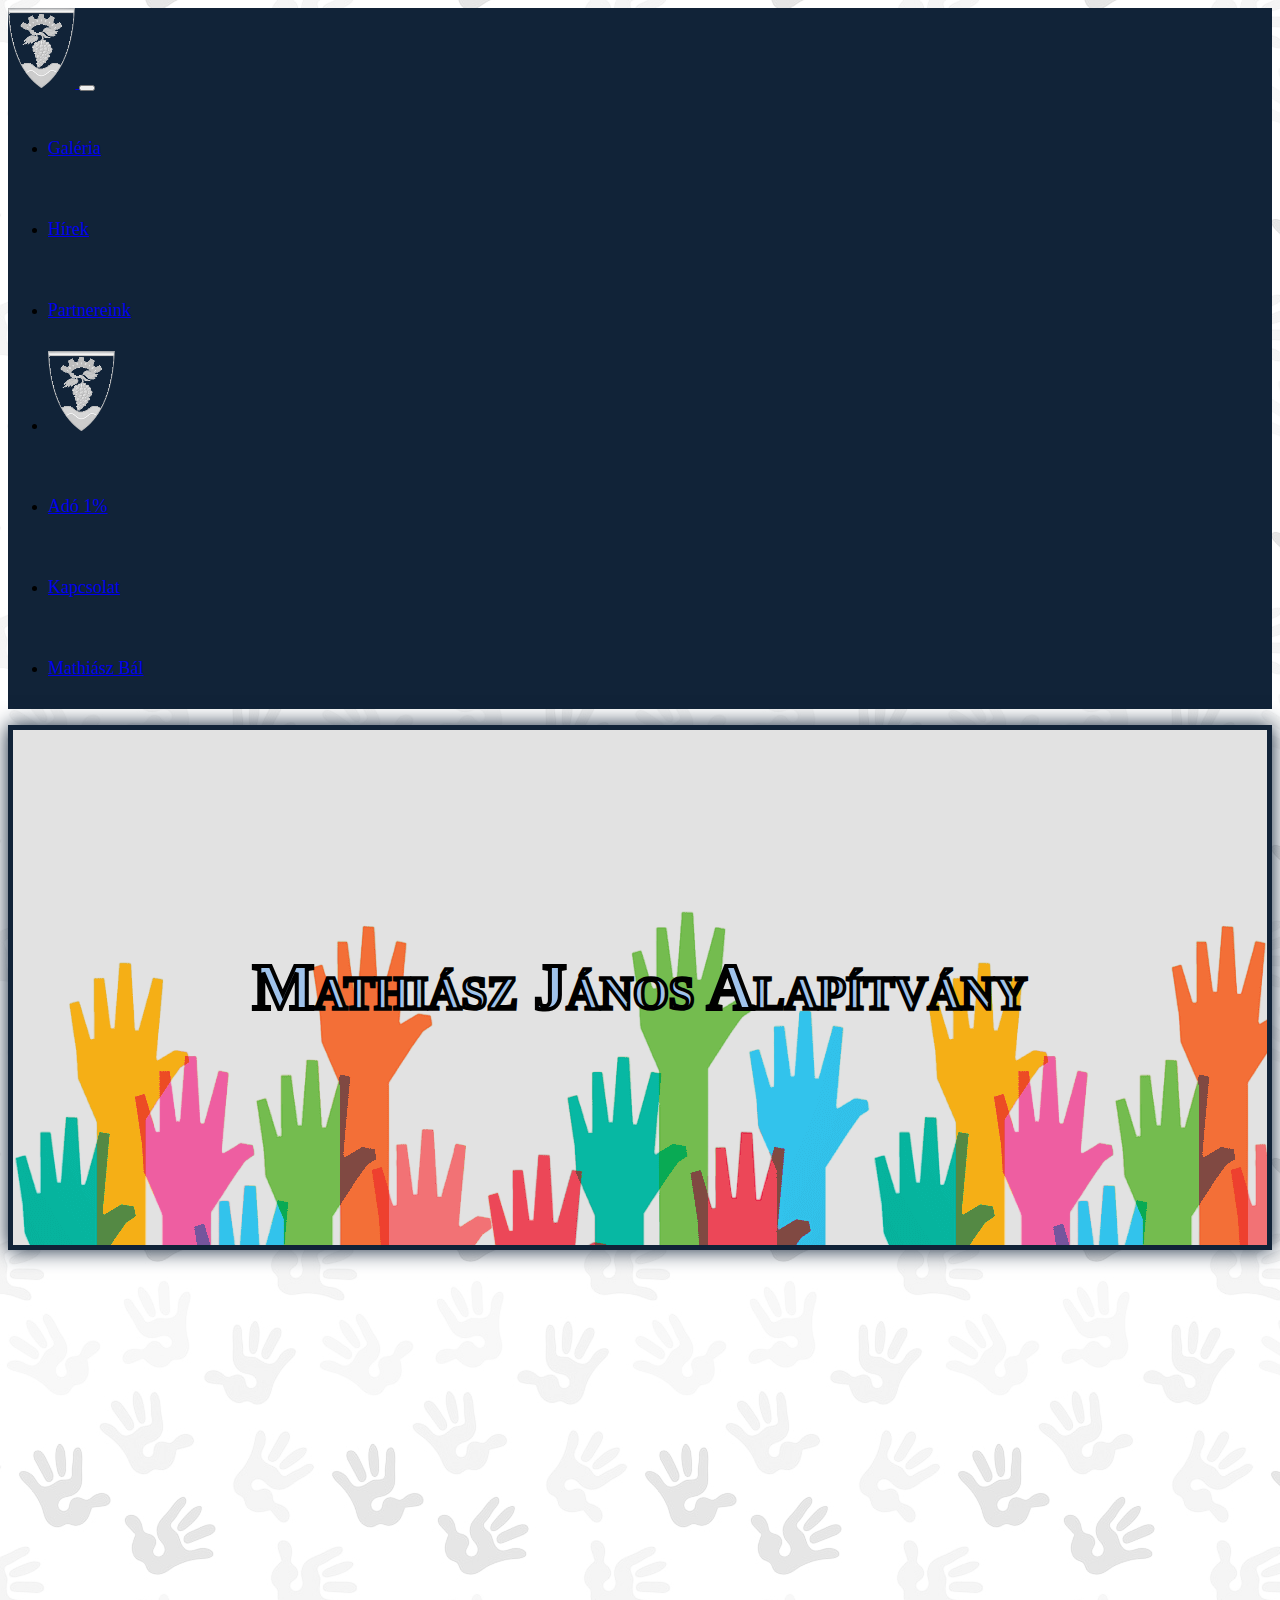
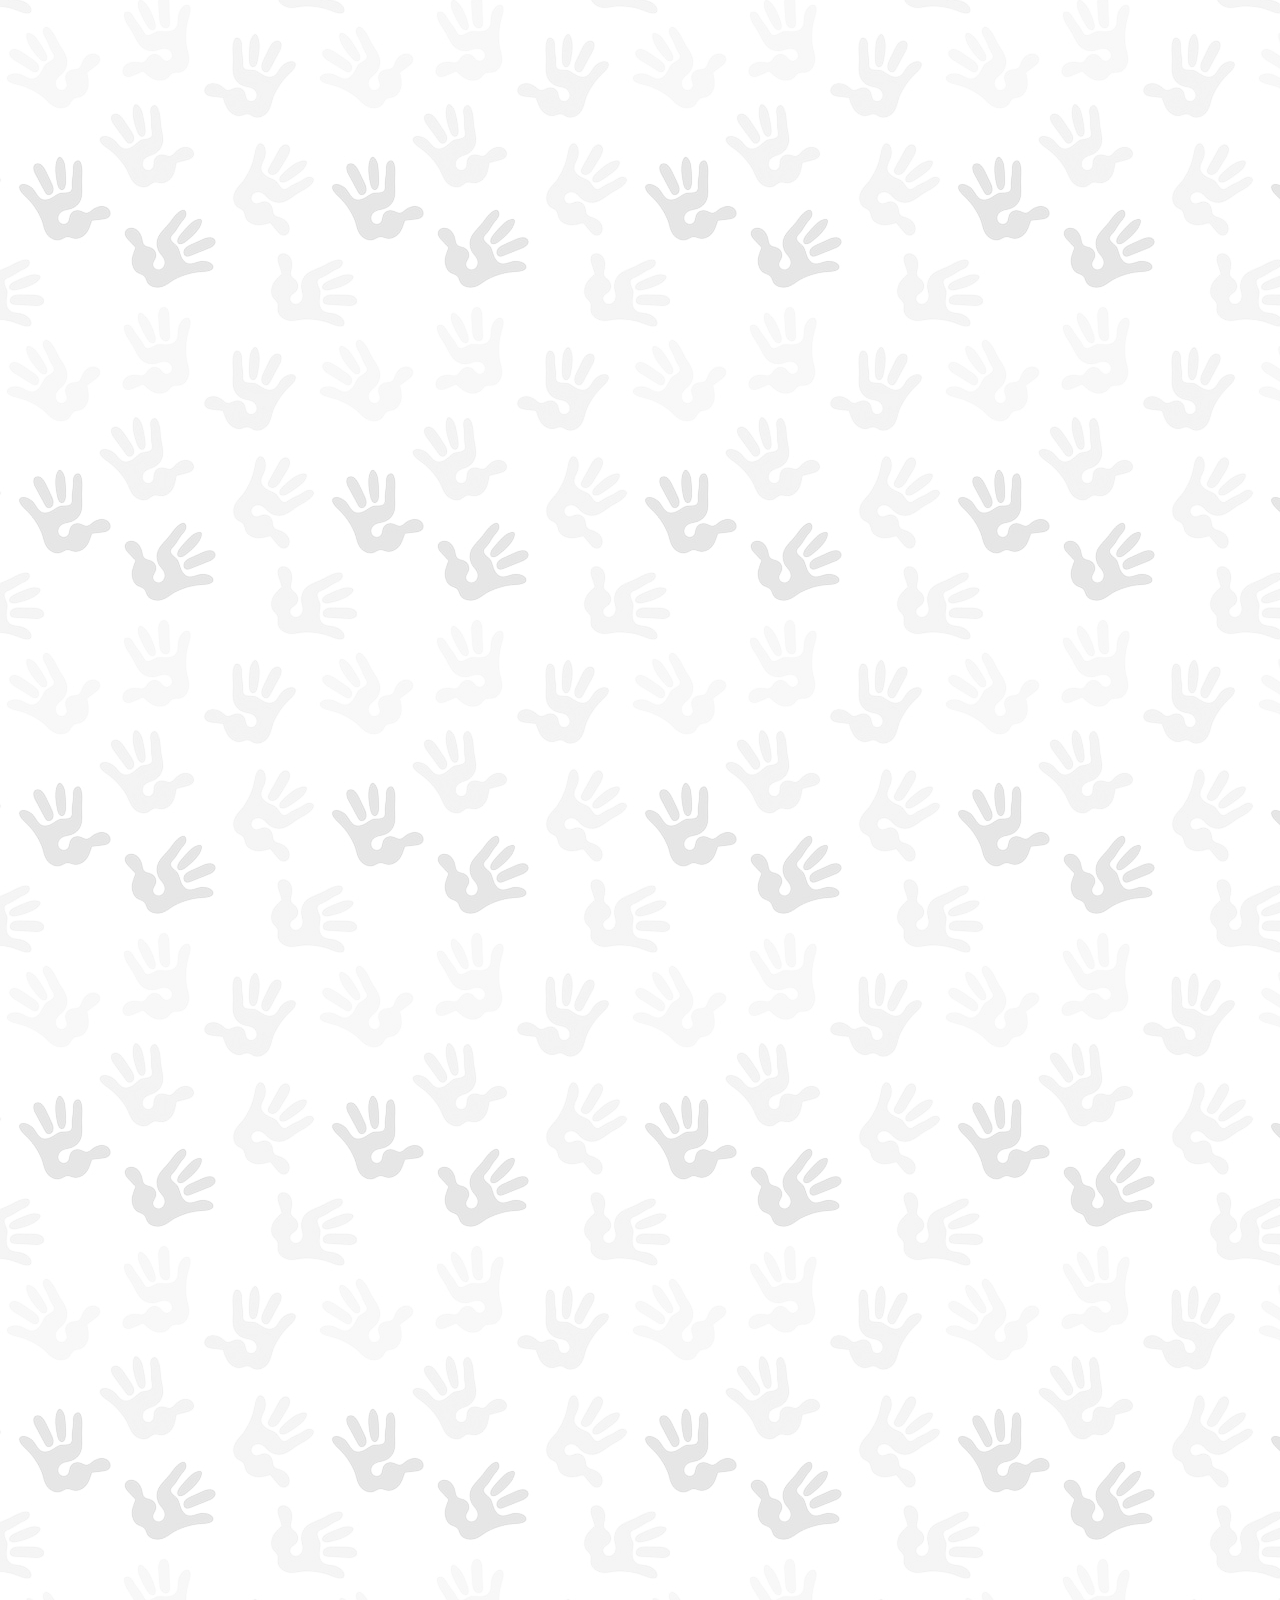
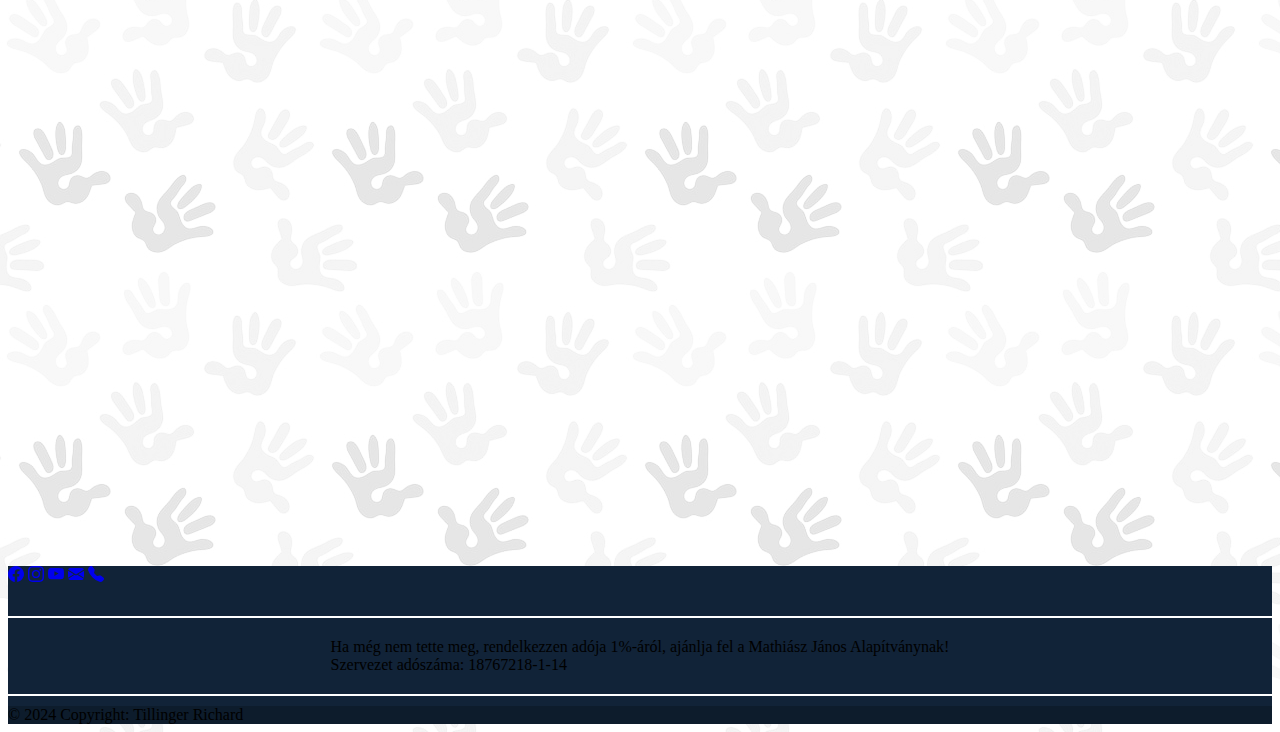
<file: galeria.html>
<!DOCTYPE html>
<html lang="hu">

<head>
    <meta charset="UTF-8">
    <meta name="viewport" content="width=device-width, initial-scale=1.0">
    <link href="https://cdn.jsdelivr.net/npm/bootstrap@5.3.2/dist/css/bootstrap.min.css" rel="stylesheet"
        integrity="sha384-T3c6CoIi6uLrA9TneNEoa7RxnatzjcDSCmG1MXxSR1GAsXEV/Dwwykc2MPK8M2HN" crossorigin="anonymous">
    <title>Mathiász János Alapítvány</title>
    <link rel="stylesheet" href="style.css">
    <link rel="shortcut icon" href="img/logo.webp" type="image/x-icon">
</head>

<body>
    <nav class="navbar navbar-expand-lg navbar-dark p-3" id="headerNav">
        <div class="container-fluid">
            <a class="navbar-brand d-block d-lg-none" href="#">
                <img src="img/logo.webp" height="80" />
            </a>
            <button class="navbar-toggler" type="button" data-bs-toggle="collapse" data-bs-target="#navbarNavDropdown"
                aria-controls="navbarNavDropdown" aria-expanded="false" aria-label="Toggle navigation">
                <span class="navbar-toggler-icon"></span>
            </button>

            <div class=" collapse navbar-collapse" id="navbarNavDropdown">
                <ul class="navbar-nav mx-auto ">
                    <li class="nav-item">
                        <a class="nav-link mx-2" href="#">Galéria</a>
                    </li>
                    <li class="nav-item">
                        <a class="nav-link mx-2" href="hirek.html">Hírek</a>
                    </li>
                    <li class="nav-item">
                        <a class="nav-link mx-2" href="partnereink.html">Partnereink</a>
                    </li>
                    <li class="nav-item d-none d-lg-block">
                        <a class="nav-link mx-2" href="index.html">
                            <img src="img/logo.webp" height="80" />
                        </a>
                    </li>
                    <li class="nav-item">
                        <a class="nav-link mx-2" href="ado1.html">Adó 1%</a>
                    </li>
                    <li class="nav-item">
                        <a class="nav-link mx-2" href="kapcsolat.html">Kapcsolat</a>
                    </li>
                    <li class="nav-item dropdown">
                        <a class="nav-link mx-2" href="bal.html">Mathiász Bál</a>
                    </li>
                </ul>
            </div>
        </div>
    </nav>

    <header class="container-fluid">
        <h1 id="title">Mathiász János Alapítvány</h1>
    </header>

    <main class="container">
        <div id="cim" class="pb-2">
            <h1>Galéria</h1>
        </div>
        <div id="gallery" class="row row-cols-1 row-cols-md-3 g-4 pb-4"></div>
        <nav aria-label="Page navigation mt-5">
            <ul id="pagination" class="pagination justify-content-center"></ul>
        </nav>
    </main>

    <div class="container-fluid mt-5 p-0">
        <footer class="text-center text-white">
            <div class="container p-4 pb-0 footer-top">
                <section class="mb-4">
                    <a class="btn btn-outline-light btn-floating m-1 rounded-circle "
                        href="https://www.facebook.com/mathiaszjanos" target="new" role="button"><svg
                            xmlns="http://www.w3.org/2000/svg" width="16" height="16" fill="currentColor"
                            class="bi bi-facebook" viewBox="0 0 16 16">
                            <path
                                d="M16 8.049c0-4.446-3.582-8.05-8-8.05C3.58 0-.002 3.603-.002 8.05c0 4.017 2.926 7.347 6.75 7.951v-5.625h-2.03V8.05H6.75V6.275c0-2.017 1.195-3.131 3.022-3.131.876 0 1.791.157 1.791.157v1.98h-1.009c-.993 0-1.303.621-1.303 1.258v1.51h2.218l-.354 2.326H9.25V16c3.824-.604 6.75-3.934 6.75-7.951" />
                        </svg></a>
                    <a class="btn btn-outline-light btn-floating m-1 rounded-circle"
                        href="https://www.instagram.com/mathiaszkozepiskola/" target="new" role="button"><svg
                            xmlns="http://www.w3.org/2000/svg" width="16" height="16" fill="currentColor"
                            class="bi bi-instagram" viewBox="0 0 16 16">
                            <path
                                d="M8 0C5.829 0 5.556.01 4.703.048 3.85.088 3.269.222 2.76.42a3.9 3.9 0 0 0-1.417.923A3.9 3.9 0 0 0 .42 2.76C.222 3.268.087 3.85.048 4.7.01 5.555 0 5.827 0 8.001c0 2.172.01 2.444.048 3.297.04.852.174 1.433.372 1.942.205.526.478.972.923 1.417.444.445.89.719 1.416.923.51.198 1.09.333 1.942.372C5.555 15.99 5.827 16 8 16s2.444-.01 3.298-.048c.851-.04 1.434-.174 1.943-.372a3.9 3.9 0 0 0 1.416-.923c.445-.445.718-.891.923-1.417.197-.509.332-1.09.372-1.942C15.99 10.445 16 10.173 16 8s-.01-2.445-.048-3.299c-.04-.851-.175-1.433-.372-1.941a3.9 3.9 0 0 0-.923-1.417A3.9 3.9 0 0 0 13.24.42c-.51-.198-1.092-.333-1.943-.372C10.443.01 10.172 0 7.998 0zm-.717 1.442h.718c2.136 0 2.389.007 3.232.046.78.035 1.204.166 1.486.275.373.145.64.319.92.599s.453.546.598.92c.11.281.24.705.275 1.485.039.843.047 1.096.047 3.231s-.008 2.389-.047 3.232c-.035.78-.166 1.203-.275 1.485a2.5 2.5 0 0 1-.599.919c-.28.28-.546.453-.92.598-.28.11-.704.24-1.485.276-.843.038-1.096.047-3.232.047s-2.39-.009-3.233-.047c-.78-.036-1.203-.166-1.485-.276a2.5 2.5 0 0 1-.92-.598 2.5 2.5 0 0 1-.6-.92c-.109-.281-.24-.705-.275-1.485-.038-.843-.046-1.096-.046-3.233s.008-2.388.046-3.231c.036-.78.166-1.204.276-1.486.145-.373.319-.64.599-.92s.546-.453.92-.598c.282-.11.705-.24 1.485-.276.738-.034 1.024-.044 2.515-.045zm4.988 1.328a.96.96 0 1 0 0 1.92.96.96 0 0 0 0-1.92m-4.27 1.122a4.109 4.109 0 1 0 0 8.217 4.109 4.109 0 0 0 0-8.217m0 1.441a2.667 2.667 0 1 1 0 5.334 2.667 2.667 0 0 1 0-5.334" />
                        </svg></a>
                    <a class="btn btn-outline-light btn-floating m-1 rounded-circle"
                        href="https://www.youtube.com/channel/UCTmSLEJOobgo_rIKCJRZbRw" target="new" role="button"><svg
                            xmlns="http://www.w3.org/2000/svg" width="16" height="16" fill="currentColor"
                            class="bi bi-youtube" viewBox="0 0 16 16">
                            <path
                                d="M8.051 1.999h.089c.822.003 4.987.033 6.11.335a2.01 2.01 0 0 1 1.415 1.42c.101.38.172.883.22 1.402l.01.104.022.26.008.104c.065.914.073 1.77.074 1.957v.075c-.001.194-.01 1.108-.082 2.06l-.008.105-.009.104c-.05.572-.124 1.14-.235 1.558a2.01 2.01 0 0 1-1.415 1.42c-1.16.312-5.569.334-6.18.335h-.142c-.309 0-1.587-.006-2.927-.052l-.17-.006-.087-.004-.171-.007-.171-.007c-1.11-.049-2.167-.128-2.654-.26a2.01 2.01 0 0 1-1.415-1.419c-.111-.417-.185-.986-.235-1.558L.09 9.82l-.008-.104A31 31 0 0 1 0 7.68v-.123c.002-.215.01-.958.064-1.778l.007-.103.003-.052.008-.104.022-.26.01-.104c.048-.519.119-1.023.22-1.402a2.01 2.01 0 0 1 1.415-1.42c.487-.13 1.544-.21 2.654-.26l.17-.007.172-.006.086-.003.171-.007A100 100 0 0 1 7.858 2zM6.4 5.209v4.818l4.157-2.408z" />
                        </svg></a>
                    <a class="btn btn-outline-light btn-floating m-1 rounded-circle"
                        href="mailto:mathiasz@liveedu.mathiasz.hu" role="button"><svg xmlns="http://www.w3.org/2000/svg"
                            width="16" height="16" fill="currentColor" class="bi bi-envelope-fill" viewBox="0 0 16 16">
                            <path
                                d="M.05 3.555A2 2 0 0 1 2 2h12a2 2 0 0 1 1.95 1.555L8 8.414zM0 4.697v7.104l5.803-3.558zM6.761 8.83l-6.57 4.027A2 2 0 0 0 2 14h12a2 2 0 0 0 1.808-1.144l-6.57-4.027L8 9.586zm3.436-.586L16 11.801V4.697z" />
                        </svg></a>
                    <a class="btn btn-outline-light btn-floating m-1 rounded-circle" href="tel:+36 (85)351-316"
                        role="button"><svg xmlns="http://www.w3.org/2000/svg" width="16" height="16" fill="currentColor"
                            class="bi bi-telephone-fill" viewBox="0 0 16 16">
                            <path fill-rule="evenodd"
                                d="M1.885.511a1.745 1.745 0 0 1 2.61.163L6.29 2.98c.329.423.445.974.315 1.494l-.547 2.19a.68.68 0 0 0 .178.643l2.457 2.457a.68.68 0 0 0 .644.178l2.189-.547a1.75 1.75 0 0 1 1.494.315l2.306 1.794c.829.645.905 1.87.163 2.611l-1.034 1.034c-.74.74-1.846 1.065-2.877.702a18.6 18.6 0 0 1-7.01-4.42 18.6 18.6 0 0 1-4.42-7.009c-.362-1.03-.037-2.137.703-2.877z" />
                        </svg></a>
                    <div id="container">
                        <hr>
                        <p class="text-white">Ha még nem tette meg, rendelkezzen adója 1%-áról, ajánlja fel a Mathiász
                            János Alapítványnak! <br> Szervezet adószáma: <span
                                class="text-decoration-underline">18767218-1-14 </span></p>
                        <hr>
                    </div>
                </section>
            </div>

            <div class="text-center p-3 footer-bottom">
                © 2024 Copyright: Tillinger Richard
            </div>
        </footer>

    </div>
    <div class="overlay-panel" id="overlayPanel">
        <span class="close" onclick="closePanel()">&times;</span>
        <div class="carousel-container">
            <div id="carouselExample" class="carousel slide" data-bs-interval="false">
                <div class="carousel-inner" id="carouselContainer">

                </div>
                <button class="carousel-control-prev" type="button" data-bs-target="#carouselExample"
                    data-bs-slide="prev">
                    <span class="carousel-control-prev-icon" aria-hidden="true"></span>
                    <span class="visually-hidden">Previous</span>
                </button>
                <button class="carousel-control-next" type="button" data-bs-target="#carouselExample"
                    data-bs-slide="next">
                    <span class="carousel-control-next-icon" aria-hidden="true"></span>
                    <span class="visually-hidden">Next</span>
                </button>
            </div>
        </div>
    </div>

</body>
<script src="galeryScript.js"></script>
<script src="https://cdn.jsdelivr.net/npm/@popperjs/core@2.11.8/dist/umd/popper.min.js"
    integrity="sha384-I7E8VVD/ismYTF4hNIPjVp/Zjvgyol6VFvRkX/vR+Vc4jQkC+hVqc2pM8ODewa9r"
    crossorigin="anonymous"></script>
<script src="https://cdn.jsdelivr.net/npm/bootstrap@5.3.2/dist/js/bootstrap.min.js"
    integrity="sha384-BBtl+eGJRgqQAUMxJ7pMwbEyER4l1g+O15P+16Ep7Q9Q+zqX6gSbd85u4mG4QzX+"
    crossorigin="anonymous"></script>
<script src="https://ajax.googleapis.com/ajax/libs/jquery/3.7.1/jquery.min.js"></script>
<script src="galeryScript.js"></script>

</html>
</file>
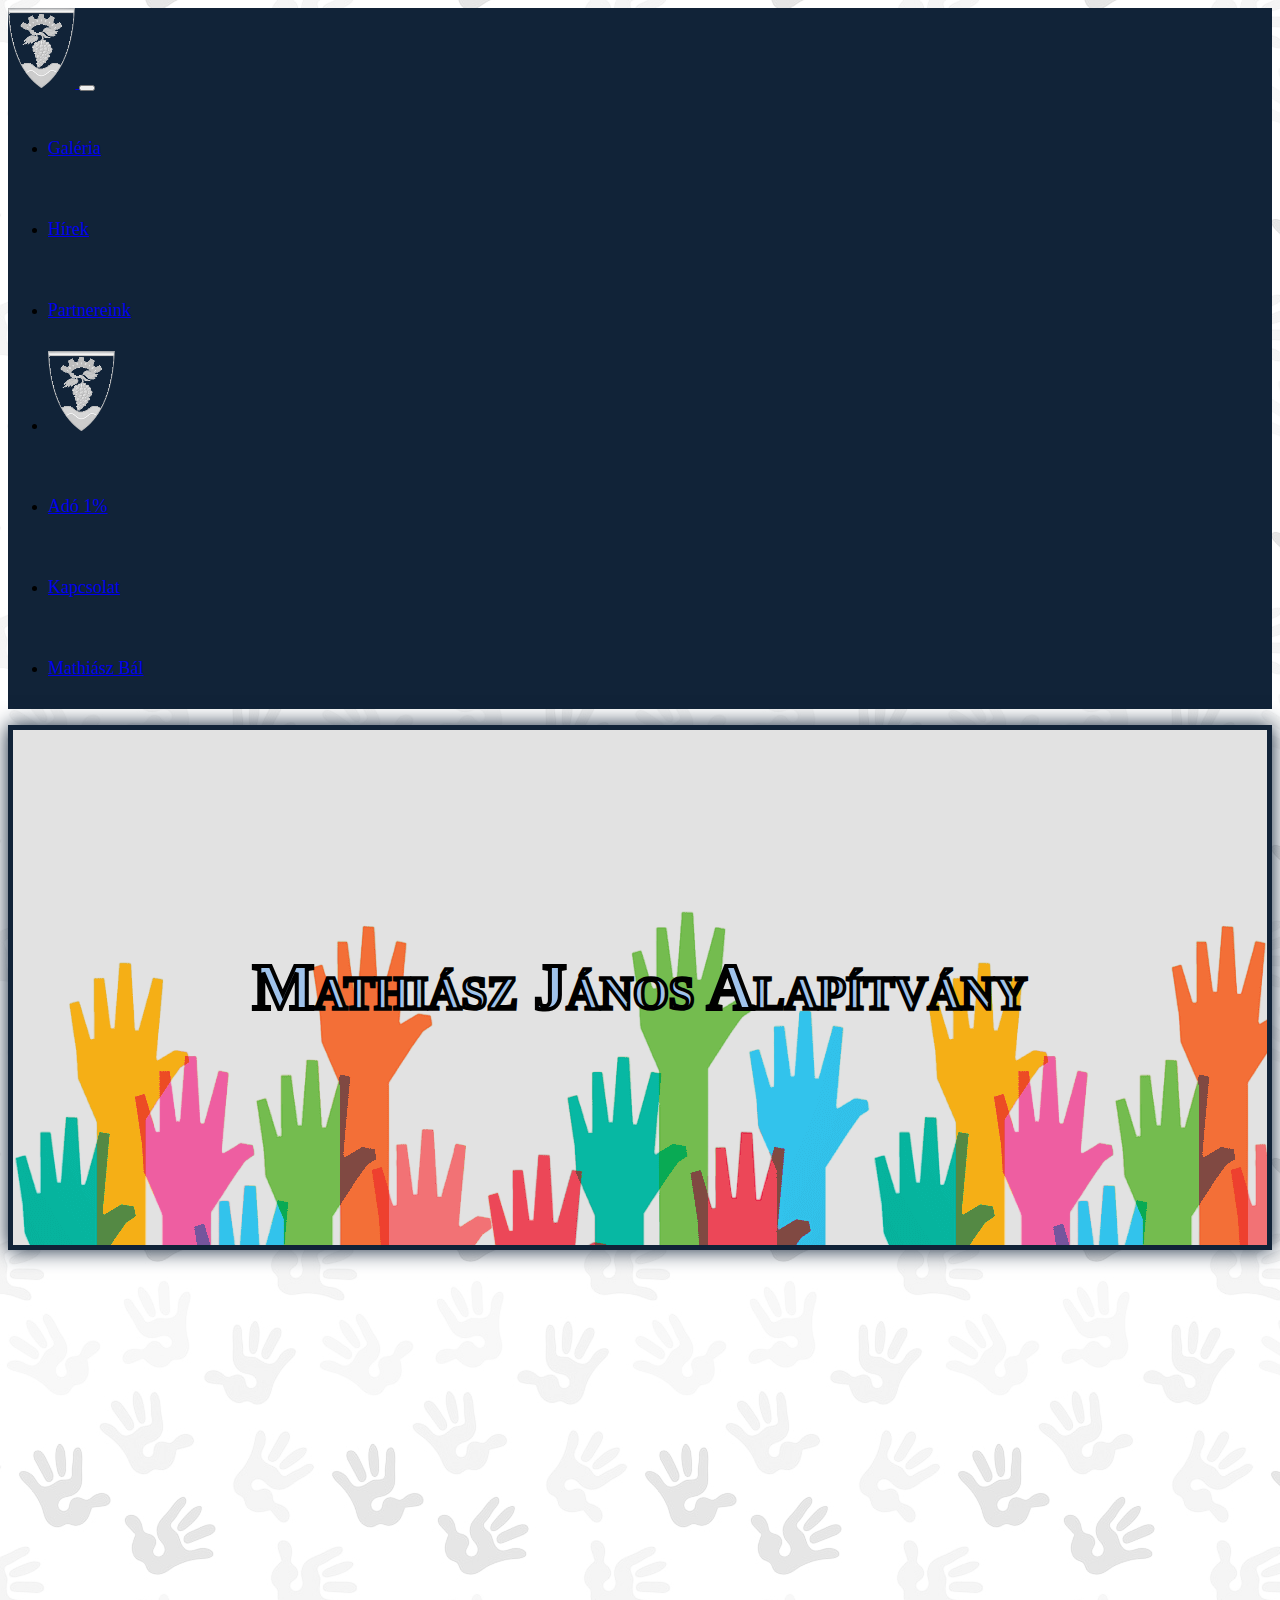
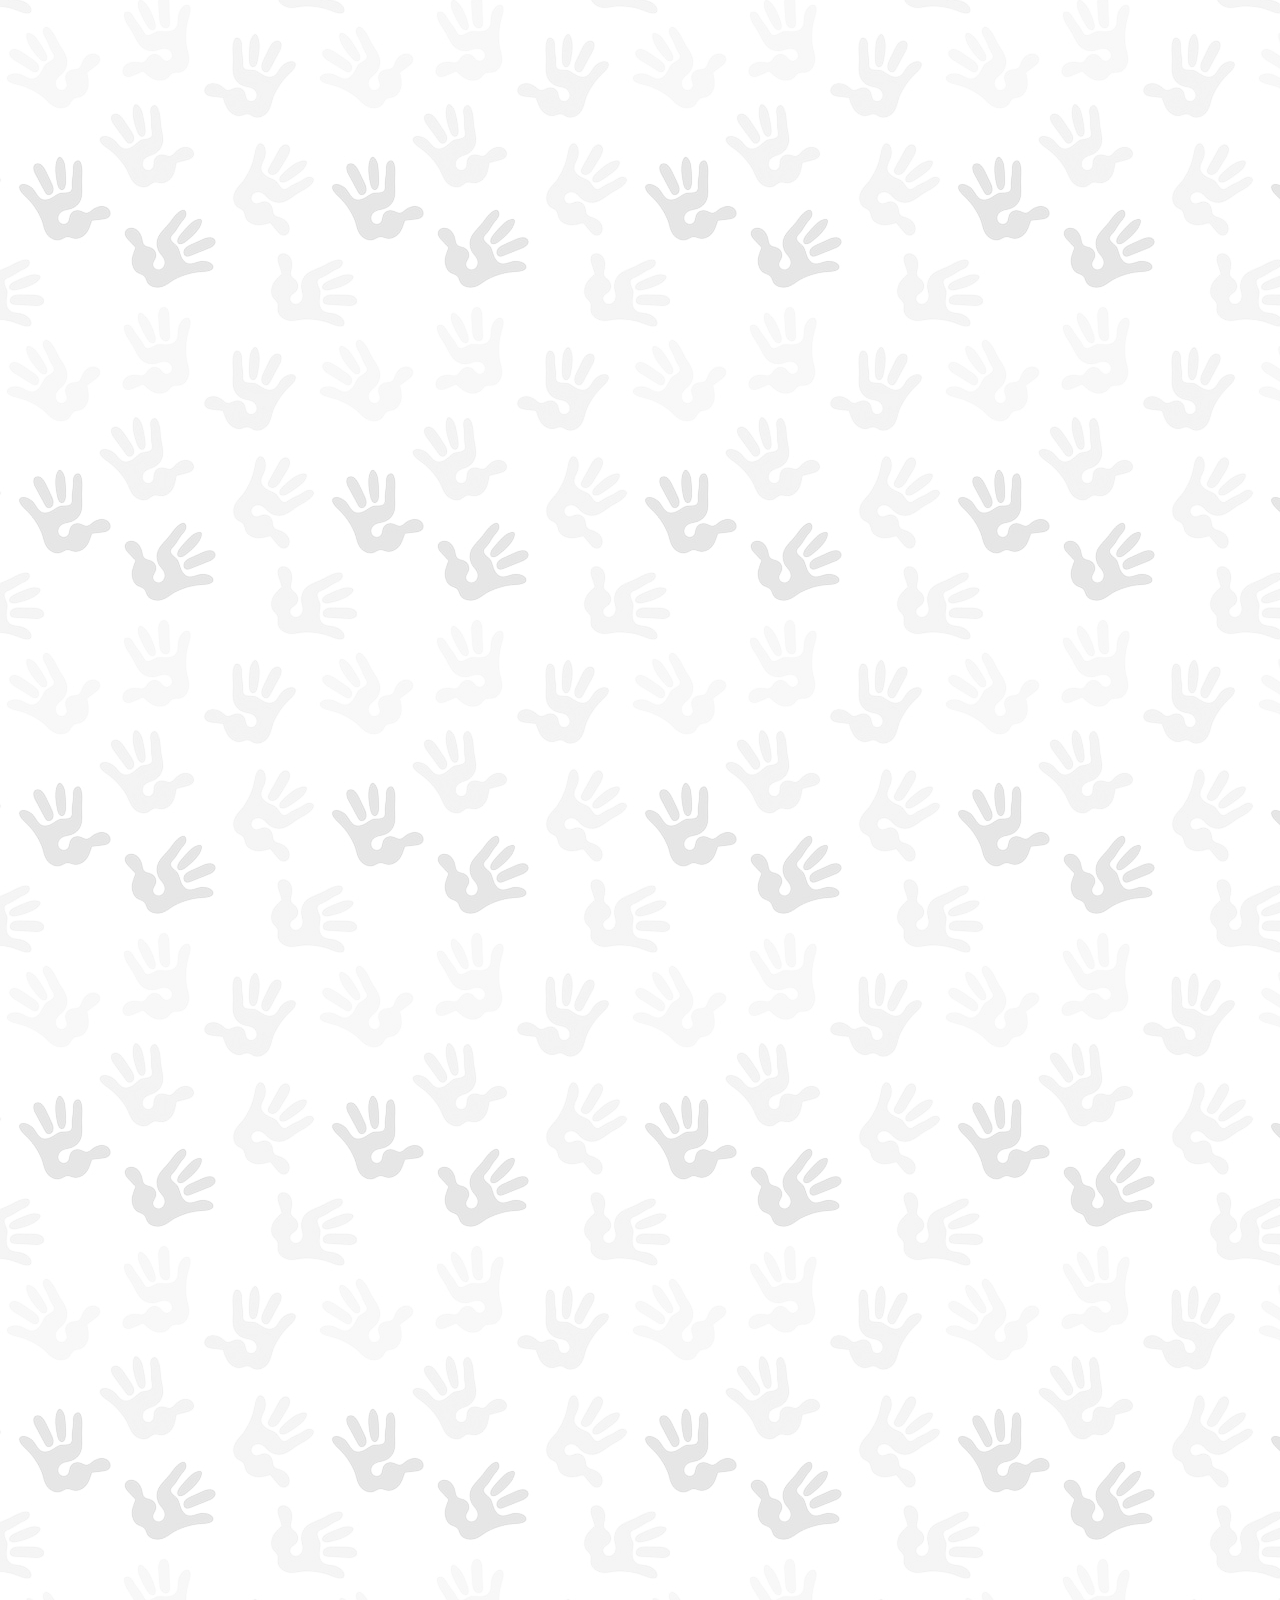
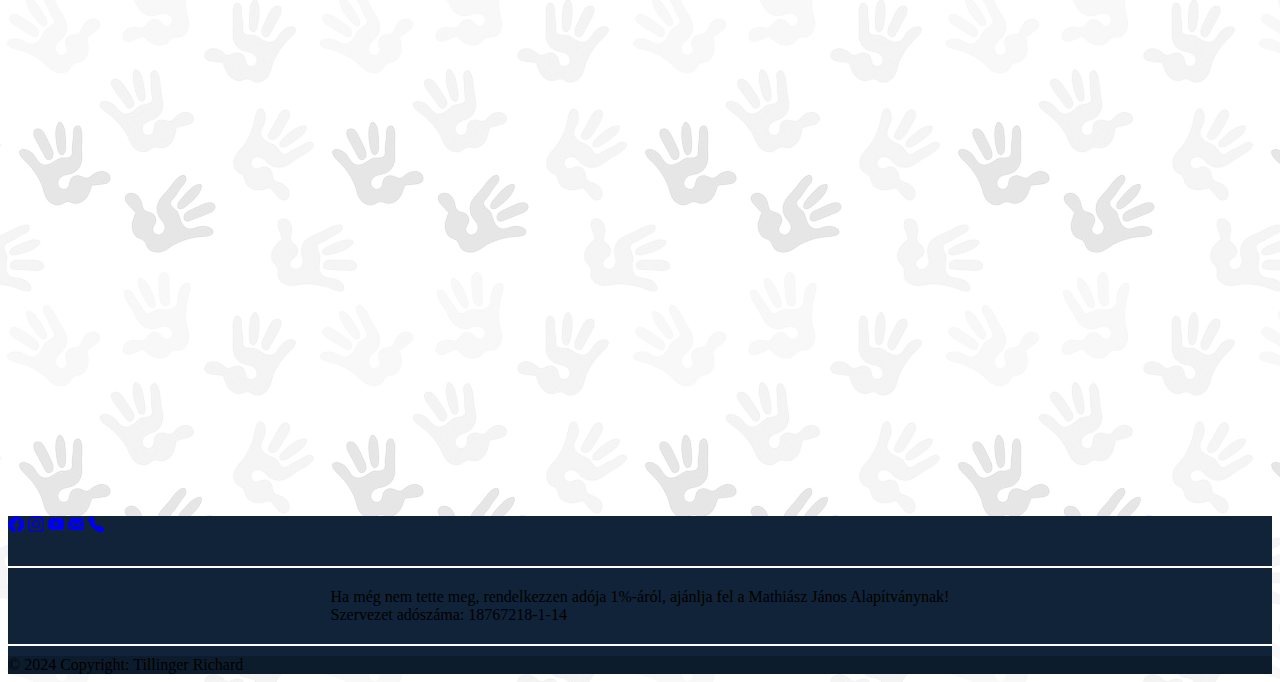
<file: hirek.html>
<!DOCTYPE html>
<html lang="hu">

<head>
    <meta charset="UTF-8">
    <meta name="viewport" content="width=device-width, initial-scale=1.0">
    <link href="https://cdn.jsdelivr.net/npm/bootstrap@5.3.2/dist/css/bootstrap.min.css" rel="stylesheet"
        integrity="sha384-T3c6CoIi6uLrA9TneNEoa7RxnatzjcDSCmG1MXxSR1GAsXEV/Dwwykc2MPK8M2HN" crossorigin="anonymous">
    <title>Mathiász János Alapítvány</title>
    <link rel="stylesheet" href="style.css">
    <link rel="shortcut icon" href="img/logo.webp" type="image/x-icon">
</head>

<body>
    <nav class="navbar navbar-expand-lg navbar-dark p-3" id="headerNav">
        <div class="container-fluid">
            <a class="navbar-brand d-block d-lg-none" href="#">
                <img src="img/logo.webp" height="80" />
            </a>
            <button class="navbar-toggler" type="button" data-bs-toggle="collapse" data-bs-target="#navbarNavDropdown"
                aria-controls="navbarNavDropdown" aria-expanded="false" aria-label="Toggle navigation">
                <span class="navbar-toggler-icon"></span>
            </button>

            <div class=" collapse navbar-collapse" id="navbarNavDropdown">
                <ul class="navbar-nav mx-auto ">
                    <li class="nav-item">
                        <a class="nav-link mx-2" href="galeria.html">Galéria</a>
                    </li>
                    <li class="nav-item">
                        <a class="nav-link mx-2" href="#">Hírek</a>
                    </li>
                    <li class="nav-item">
                        <a class="nav-link mx-2" href="partnereink.html">Partnereink</a>
                    </li>
                    <li class="nav-item d-none d-lg-block">
                        <a class="nav-link mx-2" href="index.html">
                            <img src="img/logo.webp" height="80" />
                        </a>
                    </li>
                    <li class="nav-item">
                        <a class="nav-link mx-2" href="ado1.html">Adó 1%</a>
                    </li>
                    <li class="nav-item">
                        <a class="nav-link mx-2" href="kapcsolat.html">Kapcsolat</a>
                    </li>
                    <li class="nav-item dropdown">
                        <a class="nav-link mx-2" href="#">Mathiász Bál</a>
                    </li>
                </ul>
            </div>
        </div>
    </nav>

    <header class="container-fluid">
        <h1 id="title">Mathiász János Alapítvány</h1>
    </header>

    <main class="container">
        <div class="row">
            <div id="cim" class="col-12 pb-2">
                <h1>Friss Hírek</h1>
            </div>
        </div>
        <div class="row row-cols-1 row-cols-md-3 g-3 pb-3">
            <div class="col">
                <div class="card h-100">
                    <img src="img/elmenytura.jpg" class="card-img-top" alt="Iskolai Élménytúra">
                    <div class="card-body">
                        <h5 class="card-title fw-bold">Iskolai Élménytúra</h5>
                        <p class="card-text">A Mathiász János Alapítvány támogatásával diákok élvezik az iskolai
                            élménytúrát, felfedezve a környezetüket és erősítve a közösségi kötelékeiket. A rendezvény
                            során a tanulók színes programokban vehetnek részt, amelyek fejlesztik a csapatmunkát és az
                            aktív részvételt.</p>
                    </div>
                    <div class="card-footer">
                        <a href="#" class="btn btn-primary">További információ</a>
                    </div>
                </div>
            </div>
            <div class="col">
                <div class="card h-100">
                    <img src="img/dijatado.jpg" class="card-img-top" alt="Sportteljesítmények Ünnepélyes Díjátadó">
                    <div class="card-body">
                        <h5 class="card-title fw-bold">Sportteljesítmények Ünnepélyes Díjátadó</h5>
                        <p class="card-text">Az alapítvány büszkén ünnepli a tehetséges diákok sportteljesítményeit egy
                            ünnepélyes díjátadó keretében. A rendezvény része egy inspiráló beszéd is, ahol az
                            alapítvány céljairól és a diákok fejlődéséről beszélnek.</p>
                    </div>
                    <div class="card-footer">
                        <a href="#" class="btn btn-primary">További információ</a>
                    </div>
                </div>
            </div>
            <div class="col">
                <div class="card h-100">
                    <img src="img/kompenzacio.jpg" class="card-img-top" alt="Hátránykompenzáció Program">
                    <div class="card-body">
                        <h5 class="card-title fw-bold">Hátránykompenzáció Program</h5>
                        <p class="card-text">Az alapítvány bevezeti a Hátránykompenzáció Programot, amely célja a
                            hátrányos helyzetű tanulók támogatása és az esélyegyenlőség elősegítése. A programban
                            résztvevő diákok személyre szabott mentorálást kapnak, hogy segítsék az oktatási célok
                            elérésében.</p>
                    </div>
                    <div class="card-footer">
                        <a href="#" class="btn btn-primary">További információ</a>
                    </div>
                </div>
            </div>
            <div class="col">
                <div class="card h-100">
                    <img src="img/muveszet.jpg" class="card-img-top" alt="Művészeti Műhely">
                    <div class="card-body">
                        <h5 class="card-title fw-bold">Művészeti Műhely</h5>
                        <p class="card-text">Az alapítvány művészeti műhelyt indít, ahol a diákok kreatív kifejezésükre
                            lelnek és fejlesztik művészeti tehetségüket. A résztvevők élményeket szereznek különböző
                            művészeti tevékenységekben, és az alkotásokat közösen kiállítják.</p>
                    </div>
                    <div class="card-footer">
                        <a href="#" class="btn btn-primary">További információ</a>
                    </div>
                </div>
            </div>
            <div class="col">
                <div class="card h-100">
                    <img src="img/rendezveny.jpg" class="card-img-top" alt="Az Év Rendezvénye">
                    <div class="card-body">
                        <h5 class="card-title fw-bold">Az Év Rendezvénye</h5>
                        <p class="card-text">Az alapítvány támogatásával az iskola az év legkiemelkedőbb rendezvényét
                            tartja, megidézve az emlékezetes pillanatokat. A diákok szórakoztató programokon vesznek
                            részt, és az eseményen bemutatják a közösség erejét.</p>
                    </div>
                    <div class="card-footer">
                        <a href="#" class="btn btn-primary">További információ</a>
                    </div>
                </div>
            </div>
            <div class="col">
                <div class="card h-100">
                    <img src="img/tudasfejlesztes.jpg" class="card-img-top" alt="Digitális Tudásfejlesztés">
                    <div class="card-body">
                        <h5 class="card-title fw-bold">Digitális Tudásfejlesztés</h5>
                        <p class="card-text">Az alapítvány új projektjében digitális tudásfejlesztő eszközöket biztosít
                            a diákoknak, hozzájárulva a modern oktatáshoz. A diákok az eszközök segítségével interaktív
                            tanulási élményekben részesülnek, elősegítve a digitális kompetenciák fejlődését.</p>
                    </div>
                    <div class="card-footer">
                        <a href="#" class="btn btn-primary">További információ</a>
                    </div>
                </div>
            </div>
        </div>
        </div>
    </main>

    <div class="container-fluid mt-5 p-0">
        <footer class="text-center text-white">
            <div class="container p-4 pb-0 footer-top">
                <section class="mb-4">
                    <a class="btn btn-outline-light btn-floating m-1 rounded-circle "
                        href="https://www.facebook.com/mathiaszjanos" target="new" role="button"><svg
                            xmlns="http://www.w3.org/2000/svg" width="16" height="16" fill="currentColor"
                            class="bi bi-facebook" viewBox="0 0 16 16">
                            <path
                                d="M16 8.049c0-4.446-3.582-8.05-8-8.05C3.58 0-.002 3.603-.002 8.05c0 4.017 2.926 7.347 6.75 7.951v-5.625h-2.03V8.05H6.75V6.275c0-2.017 1.195-3.131 3.022-3.131.876 0 1.791.157 1.791.157v1.98h-1.009c-.993 0-1.303.621-1.303 1.258v1.51h2.218l-.354 2.326H9.25V16c3.824-.604 6.75-3.934 6.75-7.951" />
                        </svg></a>
                    <a class="btn btn-outline-light btn-floating m-1 rounded-circle"
                        href="https://www.instagram.com/mathiaszkozepiskola/" target="new" role="button"><svg
                            xmlns="http://www.w3.org/2000/svg" width="16" height="16" fill="currentColor"
                            class="bi bi-instagram" viewBox="0 0 16 16">
                            <path
                                d="M8 0C5.829 0 5.556.01 4.703.048 3.85.088 3.269.222 2.76.42a3.9 3.9 0 0 0-1.417.923A3.9 3.9 0 0 0 .42 2.76C.222 3.268.087 3.85.048 4.7.01 5.555 0 5.827 0 8.001c0 2.172.01 2.444.048 3.297.04.852.174 1.433.372 1.942.205.526.478.972.923 1.417.444.445.89.719 1.416.923.51.198 1.09.333 1.942.372C5.555 15.99 5.827 16 8 16s2.444-.01 3.298-.048c.851-.04 1.434-.174 1.943-.372a3.9 3.9 0 0 0 1.416-.923c.445-.445.718-.891.923-1.417.197-.509.332-1.09.372-1.942C15.99 10.445 16 10.173 16 8s-.01-2.445-.048-3.299c-.04-.851-.175-1.433-.372-1.941a3.9 3.9 0 0 0-.923-1.417A3.9 3.9 0 0 0 13.24.42c-.51-.198-1.092-.333-1.943-.372C10.443.01 10.172 0 7.998 0zm-.717 1.442h.718c2.136 0 2.389.007 3.232.046.78.035 1.204.166 1.486.275.373.145.64.319.92.599s.453.546.598.92c.11.281.24.705.275 1.485.039.843.047 1.096.047 3.231s-.008 2.389-.047 3.232c-.035.78-.166 1.203-.275 1.485a2.5 2.5 0 0 1-.599.919c-.28.28-.546.453-.92.598-.28.11-.704.24-1.485.276-.843.038-1.096.047-3.232.047s-2.39-.009-3.233-.047c-.78-.036-1.203-.166-1.485-.276a2.5 2.5 0 0 1-.92-.598 2.5 2.5 0 0 1-.6-.92c-.109-.281-.24-.705-.275-1.485-.038-.843-.046-1.096-.046-3.233s.008-2.388.046-3.231c.036-.78.166-1.204.276-1.486.145-.373.319-.64.599-.92s.546-.453.92-.598c.282-.11.705-.24 1.485-.276.738-.034 1.024-.044 2.515-.045zm4.988 1.328a.96.96 0 1 0 0 1.92.96.96 0 0 0 0-1.92m-4.27 1.122a4.109 4.109 0 1 0 0 8.217 4.109 4.109 0 0 0 0-8.217m0 1.441a2.667 2.667 0 1 1 0 5.334 2.667 2.667 0 0 1 0-5.334" />
                        </svg></a>
                    <a class="btn btn-outline-light btn-floating m-1 rounded-circle"
                        href="https://www.youtube.com/channel/UCTmSLEJOobgo_rIKCJRZbRw" target="new" role="button"><svg
                            xmlns="http://www.w3.org/2000/svg" width="16" height="16" fill="currentColor"
                            class="bi bi-youtube" viewBox="0 0 16 16">
                            <path
                                d="M8.051 1.999h.089c.822.003 4.987.033 6.11.335a2.01 2.01 0 0 1 1.415 1.42c.101.38.172.883.22 1.402l.01.104.022.26.008.104c.065.914.073 1.77.074 1.957v.075c-.001.194-.01 1.108-.082 2.06l-.008.105-.009.104c-.05.572-.124 1.14-.235 1.558a2.01 2.01 0 0 1-1.415 1.42c-1.16.312-5.569.334-6.18.335h-.142c-.309 0-1.587-.006-2.927-.052l-.17-.006-.087-.004-.171-.007-.171-.007c-1.11-.049-2.167-.128-2.654-.26a2.01 2.01 0 0 1-1.415-1.419c-.111-.417-.185-.986-.235-1.558L.09 9.82l-.008-.104A31 31 0 0 1 0 7.68v-.123c.002-.215.01-.958.064-1.778l.007-.103.003-.052.008-.104.022-.26.01-.104c.048-.519.119-1.023.22-1.402a2.01 2.01 0 0 1 1.415-1.42c.487-.13 1.544-.21 2.654-.26l.17-.007.172-.006.086-.003.171-.007A100 100 0 0 1 7.858 2zM6.4 5.209v4.818l4.157-2.408z" />
                        </svg></a>
                    <a class="btn btn-outline-light btn-floating m-1 rounded-circle"
                        href="mailto:mathiasz@liveedu.mathiasz.hu" role="button"><svg xmlns="http://www.w3.org/2000/svg"
                            width="16" height="16" fill="currentColor" class="bi bi-envelope-fill" viewBox="0 0 16 16">
                            <path
                                d="M.05 3.555A2 2 0 0 1 2 2h12a2 2 0 0 1 1.95 1.555L8 8.414zM0 4.697v7.104l5.803-3.558zM6.761 8.83l-6.57 4.027A2 2 0 0 0 2 14h12a2 2 0 0 0 1.808-1.144l-6.57-4.027L8 9.586zm3.436-.586L16 11.801V4.697z" />
                        </svg></a>
                    <a class="btn btn-outline-light btn-floating m-1 rounded-circle" href="tel:+36 (85)351-316"
                        role="button"><svg xmlns="http://www.w3.org/2000/svg" width="16" height="16" fill="currentColor"
                            class="bi bi-telephone-fill" viewBox="0 0 16 16">
                            <path fill-rule="evenodd"
                                d="M1.885.511a1.745 1.745 0 0 1 2.61.163L6.29 2.98c.329.423.445.974.315 1.494l-.547 2.19a.68.68 0 0 0 .178.643l2.457 2.457a.68.68 0 0 0 .644.178l2.189-.547a1.75 1.75 0 0 1 1.494.315l2.306 1.794c.829.645.905 1.87.163 2.611l-1.034 1.034c-.74.74-1.846 1.065-2.877.702a18.6 18.6 0 0 1-7.01-4.42 18.6 18.6 0 0 1-4.42-7.009c-.362-1.03-.037-2.137.703-2.877z" />
                        </svg></a>
                    <div id="container">
                        <hr>
                        <p class="text-white">Ha még nem tette meg, rendelkezzen adója 1%-áról, ajánlja fel a Mathiász
                            János Alapítványnak! <br> Szervezet adószáma: <span class="text-decoration-underline">18767218-1-14 </span></p>
                        <hr>
                    </div>
                </section>
            </div>

            <div class="text-center p-3 footer-bottom">
                © 2024 Copyright: Tillinger Richard
            </div>
        </footer>

    </div>
</body>
<script src="https://cdn.jsdelivr.net/npm/@popperjs/core@2.11.8/dist/umd/popper.min.js"
    integrity="sha384-I7E8VVD/ismYTF4hNIPjVp/Zjvgyol6VFvRkX/vR+Vc4jQkC+hVqc2pM8ODewa9r"
    crossorigin="anonymous"></script>
<script src="https://cdn.jsdelivr.net/npm/bootstrap@5.3.2/dist/js/bootstrap.min.js"
    integrity="sha384-BBtl+eGJRgqQAUMxJ7pMwbEyER4l1g+O15P+16Ep7Q9Q+zqX6gSbd85u4mG4QzX+"
    crossorigin="anonymous"></script>

</html>
</file>
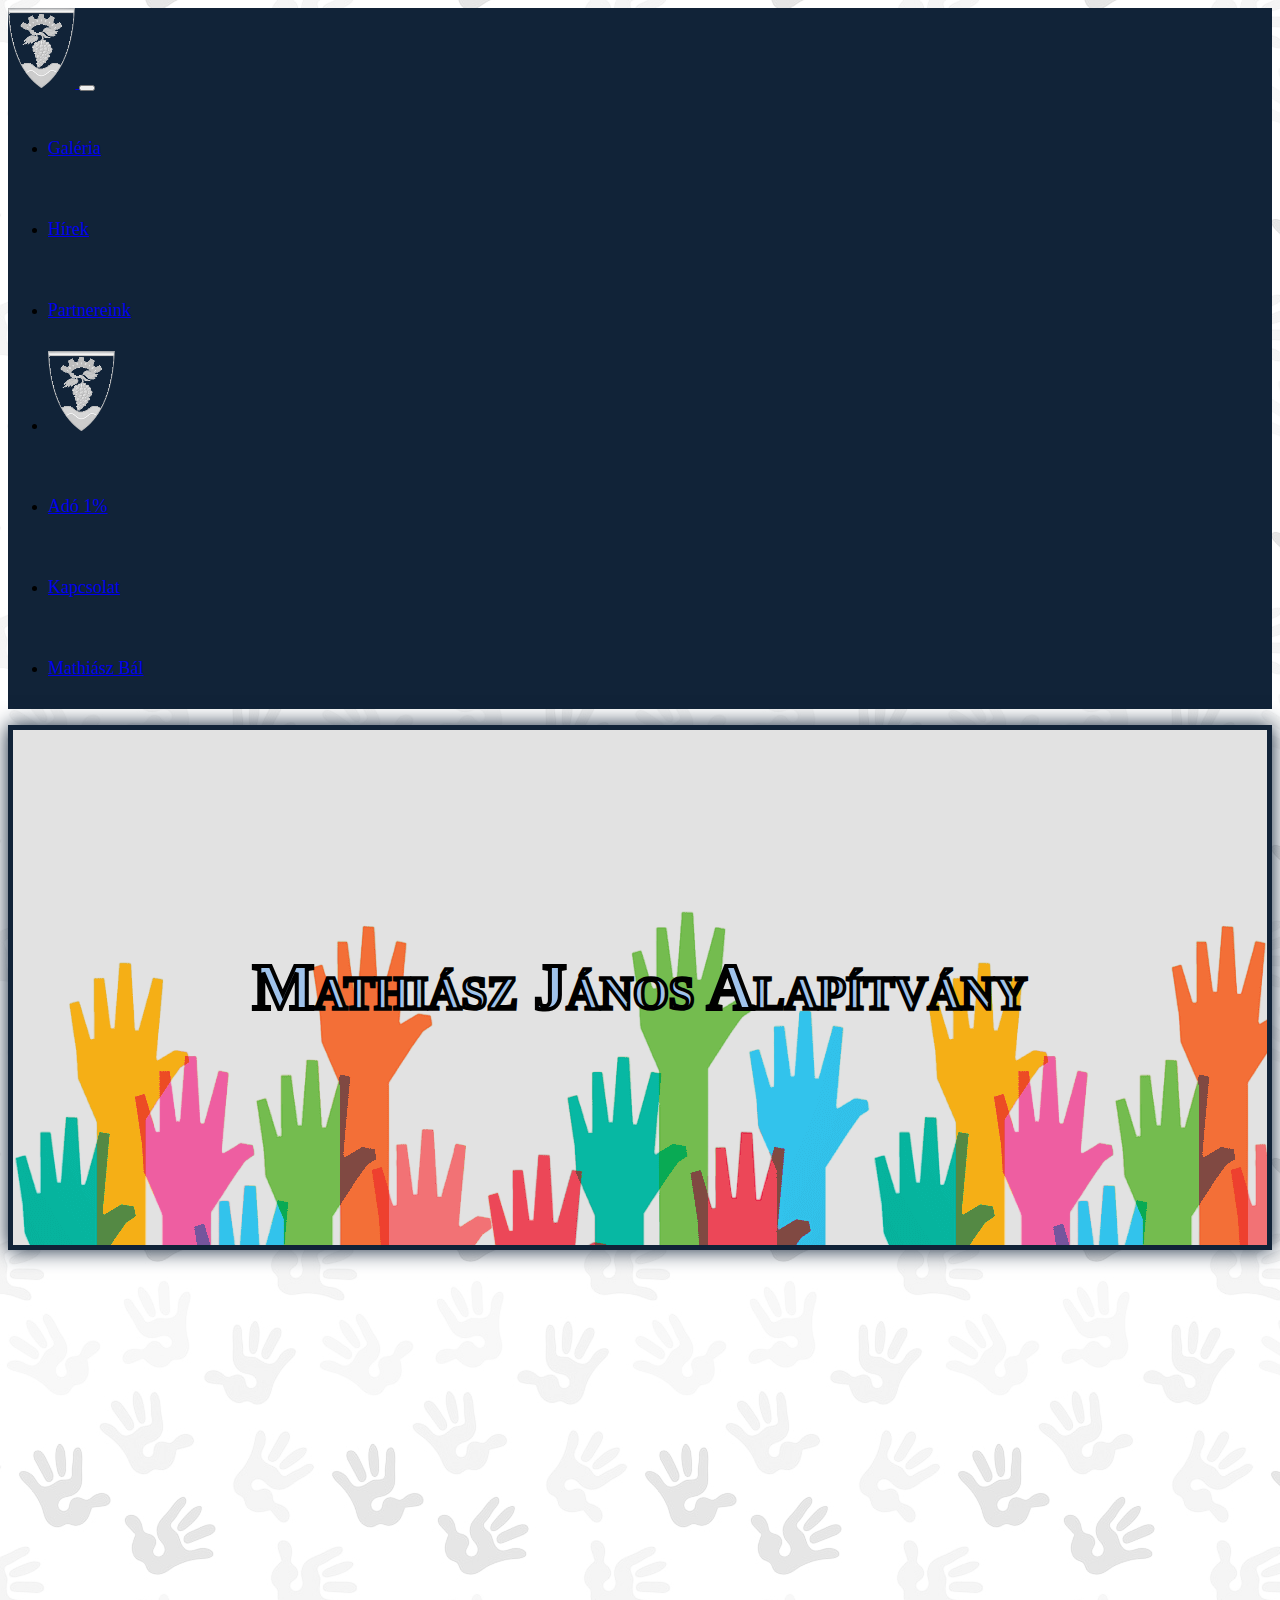
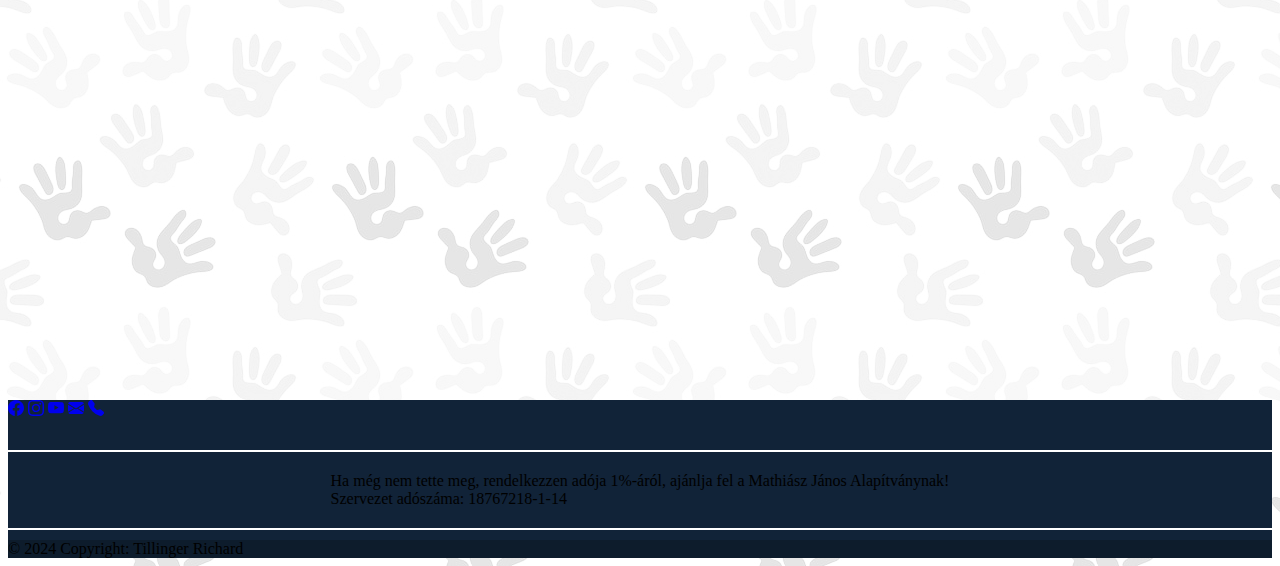
<file: kapcsolat.html>
<!DOCTYPE html>
<html lang="hu">

<head>
    <meta charset="UTF-8">
    <meta name="viewport" content="width=device-width, initial-scale=1.0">
    <link href="https://cdn.jsdelivr.net/npm/bootstrap@5.3.2/dist/css/bootstrap.min.css" rel="stylesheet"
        integrity="sha384-T3c6CoIi6uLrA9TneNEoa7RxnatzjcDSCmG1MXxSR1GAsXEV/Dwwykc2MPK8M2HN" crossorigin="anonymous">
    <title>Mathiász János Alapítvány</title>
    <link rel="stylesheet" href="style.css">
    <link rel="shortcut icon" href="img/logo.webp" type="image/x-icon">
</head>

<body>
    <nav class="navbar navbar-expand-lg navbar-dark p-3" id="headerNav">
        <div class="container-fluid">
            <a class="navbar-brand d-block d-lg-none" href="#">
                <img src="img/logo.webp" height="80" />
            </a>
            <button class="navbar-toggler" type="button" data-bs-toggle="collapse" data-bs-target="#navbarNavDropdown"
                aria-controls="navbarNavDropdown" aria-expanded="false" aria-label="Toggle navigation">
                <span class="navbar-toggler-icon"></span>
            </button>

            <div class=" collapse navbar-collapse" id="navbarNavDropdown">
                <ul class="navbar-nav mx-auto ">
                    <li class="nav-item">
                        <a class="nav-link mx-2" href="galeria.html">Galéria</a>
                    </li>
                    <li class="nav-item">
                        <a class="nav-link mx-2" href="hirek.html">Hírek</a>
                    </li>
                    <li class="nav-item">
                        <a class="nav-link mx-2" href="partnereink.html">Partnereink</a>
                    </li>
                    <li class="nav-item d-none d-lg-block">
                        <a class="nav-link mx-2" href="index.html">
                            <img src="img/logo.webp" height="80" />
                        </a>
                    </li>
                    <li class="nav-item">
                        <a class="nav-link mx-2" href="ado1.html">Adó 1%</a>
                    </li>
                    <li class="nav-item">
                        <a class="nav-link mx-2" href="#">Kapcsolat</a>
                    </li>
                    <li class="nav-item dropdown">
                        <a class="nav-link mx-2" href="bal.html">Mathiász Bál</a>
                    </li>
                </ul>
            </div>
        </div>
    </nav>

    <header class="container-fluid">
        <h1 id="title">Mathiász János Alapítvány</h1>
    </header>

    <main class="container">
        <div class="row">
            <div id="cim">
                <h1>Kapcsolat</h1>
            </div>
            <div class="col-lg-6 col-md-12 d-flex justify-content-center flex-column">
                <p><strong>Hivatalos név:</strong> MATHIÁSZ JÁNOS Alapítvány Balatonboglár</p>
                <p><strong>Telefonszám:</strong> +36 30 123 4567</p>
                <p><strong>Email:</strong> john.doe@example.com</p>
                <p><strong>Cím:</strong> Balatonboglár, Szabadság u. 41, 8630</p>
                <p><strong>Adószám:</strong> 18767218-1-14</p>
            </div>
    
            <div class="col-lg-6 col-md-12">
                <iframe width="100%" height="400" frameborder="0" style="border:0"
                    src="https://www.google.com/maps/embed?pb=!1m18!1m12!1m3!1d21719.713430937574!2d17.66213585596774!3d46.748383761261255!2m3!1f0!2f0!3f0!3m2!1i1024!2i768!4f13.1!3m3!1m2!1s0x47682cd33b30b4ef%3A0xf13dd94cc2295474!2sSzabads%C3%A1g%20u.%2041%2C%208630%20Balatonbogl%C3%A1r!5e0!3m2!1sen!2shu!4v1643088765432"
                    allowfullscreen="" aria-hidden="false" tabindex="0">
                </iframe>
            </div>
        </div>
    </main>

    <div class="container-fluid mt-5 p-0">
        <footer class="text-center text-white">
            <div class="container p-4 pb-0 footer-top">
                <section class="mb-4">
                    <a class="btn btn-outline-light btn-floating m-1 rounded-circle "
                        href="https://www.facebook.com/mathiaszjanos" target="new" role="button"><svg
                            xmlns="http://www.w3.org/2000/svg" width="16" height="16" fill="currentColor"
                            class="bi bi-facebook" viewBox="0 0 16 16">
                            <path
                                d="M16 8.049c0-4.446-3.582-8.05-8-8.05C3.58 0-.002 3.603-.002 8.05c0 4.017 2.926 7.347 6.75 7.951v-5.625h-2.03V8.05H6.75V6.275c0-2.017 1.195-3.131 3.022-3.131.876 0 1.791.157 1.791.157v1.98h-1.009c-.993 0-1.303.621-1.303 1.258v1.51h2.218l-.354 2.326H9.25V16c3.824-.604 6.75-3.934 6.75-7.951" />
                        </svg></a>
                    <a class="btn btn-outline-light btn-floating m-1 rounded-circle"
                        href="https://www.instagram.com/mathiaszkozepiskola/" target="new" role="button"><svg
                            xmlns="http://www.w3.org/2000/svg" width="16" height="16" fill="currentColor"
                            class="bi bi-instagram" viewBox="0 0 16 16">
                            <path
                                d="M8 0C5.829 0 5.556.01 4.703.048 3.85.088 3.269.222 2.76.42a3.9 3.9 0 0 0-1.417.923A3.9 3.9 0 0 0 .42 2.76C.222 3.268.087 3.85.048 4.7.01 5.555 0 5.827 0 8.001c0 2.172.01 2.444.048 3.297.04.852.174 1.433.372 1.942.205.526.478.972.923 1.417.444.445.89.719 1.416.923.51.198 1.09.333 1.942.372C5.555 15.99 5.827 16 8 16s2.444-.01 3.298-.048c.851-.04 1.434-.174 1.943-.372a3.9 3.9 0 0 0 1.416-.923c.445-.445.718-.891.923-1.417.197-.509.332-1.09.372-1.942C15.99 10.445 16 10.173 16 8s-.01-2.445-.048-3.299c-.04-.851-.175-1.433-.372-1.941a3.9 3.9 0 0 0-.923-1.417A3.9 3.9 0 0 0 13.24.42c-.51-.198-1.092-.333-1.943-.372C10.443.01 10.172 0 7.998 0zm-.717 1.442h.718c2.136 0 2.389.007 3.232.046.78.035 1.204.166 1.486.275.373.145.64.319.92.599s.453.546.598.92c.11.281.24.705.275 1.485.039.843.047 1.096.047 3.231s-.008 2.389-.047 3.232c-.035.78-.166 1.203-.275 1.485a2.5 2.5 0 0 1-.599.919c-.28.28-.546.453-.92.598-.28.11-.704.24-1.485.276-.843.038-1.096.047-3.232.047s-2.39-.009-3.233-.047c-.78-.036-1.203-.166-1.485-.276a2.5 2.5 0 0 1-.92-.598 2.5 2.5 0 0 1-.6-.92c-.109-.281-.24-.705-.275-1.485-.038-.843-.046-1.096-.046-3.233s.008-2.388.046-3.231c.036-.78.166-1.204.276-1.486.145-.373.319-.64.599-.92s.546-.453.92-.598c.282-.11.705-.24 1.485-.276.738-.034 1.024-.044 2.515-.045zm4.988 1.328a.96.96 0 1 0 0 1.92.96.96 0 0 0 0-1.92m-4.27 1.122a4.109 4.109 0 1 0 0 8.217 4.109 4.109 0 0 0 0-8.217m0 1.441a2.667 2.667 0 1 1 0 5.334 2.667 2.667 0 0 1 0-5.334" />
                        </svg></a>
                    <a class="btn btn-outline-light btn-floating m-1 rounded-circle"
                        href="https://www.youtube.com/channel/UCTmSLEJOobgo_rIKCJRZbRw" target="new" role="button"><svg
                            xmlns="http://www.w3.org/2000/svg" width="16" height="16" fill="currentColor"
                            class="bi bi-youtube" viewBox="0 0 16 16">
                            <path
                                d="M8.051 1.999h.089c.822.003 4.987.033 6.11.335a2.01 2.01 0 0 1 1.415 1.42c.101.38.172.883.22 1.402l.01.104.022.26.008.104c.065.914.073 1.77.074 1.957v.075c-.001.194-.01 1.108-.082 2.06l-.008.105-.009.104c-.05.572-.124 1.14-.235 1.558a2.01 2.01 0 0 1-1.415 1.42c-1.16.312-5.569.334-6.18.335h-.142c-.309 0-1.587-.006-2.927-.052l-.17-.006-.087-.004-.171-.007-.171-.007c-1.11-.049-2.167-.128-2.654-.26a2.01 2.01 0 0 1-1.415-1.419c-.111-.417-.185-.986-.235-1.558L.09 9.82l-.008-.104A31 31 0 0 1 0 7.68v-.123c.002-.215.01-.958.064-1.778l.007-.103.003-.052.008-.104.022-.26.01-.104c.048-.519.119-1.023.22-1.402a2.01 2.01 0 0 1 1.415-1.42c.487-.13 1.544-.21 2.654-.26l.17-.007.172-.006.086-.003.171-.007A100 100 0 0 1 7.858 2zM6.4 5.209v4.818l4.157-2.408z" />
                        </svg></a>
                    <a class="btn btn-outline-light btn-floating m-1 rounded-circle"
                        href="mailto:mathiasz@liveedu.mathiasz.hu" role="button"><svg xmlns="http://www.w3.org/2000/svg"
                            width="16" height="16" fill="currentColor" class="bi bi-envelope-fill" viewBox="0 0 16 16">
                            <path
                                d="M.05 3.555A2 2 0 0 1 2 2h12a2 2 0 0 1 1.95 1.555L8 8.414zM0 4.697v7.104l5.803-3.558zM6.761 8.83l-6.57 4.027A2 2 0 0 0 2 14h12a2 2 0 0 0 1.808-1.144l-6.57-4.027L8 9.586zm3.436-.586L16 11.801V4.697z" />
                        </svg></a>
                    <a class="btn btn-outline-light btn-floating m-1 rounded-circle" href="tel:+36 (85)351-316"
                        role="button"><svg xmlns="http://www.w3.org/2000/svg" width="16" height="16" fill="currentColor"
                            class="bi bi-telephone-fill" viewBox="0 0 16 16">
                            <path fill-rule="evenodd"
                                d="M1.885.511a1.745 1.745 0 0 1 2.61.163L6.29 2.98c.329.423.445.974.315 1.494l-.547 2.19a.68.68 0 0 0 .178.643l2.457 2.457a.68.68 0 0 0 .644.178l2.189-.547a1.75 1.75 0 0 1 1.494.315l2.306 1.794c.829.645.905 1.87.163 2.611l-1.034 1.034c-.74.74-1.846 1.065-2.877.702a18.6 18.6 0 0 1-7.01-4.42 18.6 18.6 0 0 1-4.42-7.009c-.362-1.03-.037-2.137.703-2.877z" />
                        </svg></a>
                    <div id="container">
                        <hr>
                        <p class="text-white">Ha még nem tette meg, rendelkezzen adója 1%-áról, ajánlja fel a Mathiász
                            János Alapítványnak! <br> Szervezet adószáma: <span class="text-decoration-underline">18767218-1-14 </span></p>
                        <hr>
                    </div>
                </section>
            </div>

            <div class="text-center p-3 footer-bottom">
                © 2024 Copyright: Tillinger Richard
            </div>
        </footer>

    </div>
</body>
<script src="galeryScript.js"></script>
<script src="https://cdn.jsdelivr.net/npm/@popperjs/core@2.11.8/dist/umd/popper.min.js"
    integrity="sha384-I7E8VVD/ismYTF4hNIPjVp/Zjvgyol6VFvRkX/vR+Vc4jQkC+hVqc2pM8ODewa9r"
    crossorigin="anonymous"></script>
<script src="https://cdn.jsdelivr.net/npm/bootstrap@5.3.2/dist/js/bootstrap.min.js"
    integrity="sha384-BBtl+eGJRgqQAUMxJ7pMwbEyER4l1g+O15P+16Ep7Q9Q+zqX6gSbd85u4mG4QzX+"
    crossorigin="anonymous"></script>

</html>
</file>
<file: style.css>
@media screen and (min-width:992px) {
    .nav-item {
        line-height: 80px;
    }
}

body {
    background-image: url(img/bg.jpg);
}

nav {
    background-color: #112338;
}

.nav-link {
    font-size: large;
}

.rounded-circle {
    height: 42px;
    width: 42px;
}

.footer-top,
footer {
    background-color: #112338;
}

.footer-bottom {
    background-color: #0d1c2c;
}

#title {
    padding-top: 220px;
    padding-bottom: 220px;
    margin: 0;
    text-align: center;
    font-variant: small-caps;
    font-size: 65px;
    font-weight: 1000;
    color: #a0c3eb;
    -webkit-text-stroke: 2px black;
}

header {
    background-image: url(img/hands.png);
    background-color: rgb(226, 226, 226);
    border: #112338 solid 5px;
    box-shadow: 0 0 20px #112338;
}

main {
    background-color: rgba(225, 225, 225, 0.5);
    box-shadow: 0 0 20px rgb(225, 225, 225);
    border-radius: 25px;
    margin: 40px;

    opacity : 0;
}

.card-img-top {
    height: 250px;
    object-fit: cover;
}

.card-footer a {
    background-color: #a0c3eb;
    border: solid #88a6c8 1px;
}

#cim {
    display: block;
    text-align: center;
    overflow: hidden;
    white-space: nowrap;
    text-transform: uppercase;
}

#cim>h1 {
    position: relative;
    display: inline-block;
}

#cim>h1:before,
#cim>h1:after {
    content: "";
    position: absolute;
    top: 50%;
    width: 9999px;
    height: 1px;
    background: black;
}

#cim>h1:before {
    right: 100%;
    margin-right: 15px;
}

#cim>h1:after {
    left: 100%;
    margin-left: 15px;
}

.partner {
    background-color: white;
    box-shadow: 0 0 20px white;
}

.page-link {
    margin-top: 20px;
    margin-bottom: 20px;
}

.page-link {
    color: black;
    width: 50px;
    text-align: center;
    cursor: pointer;
}

.active>.page-link {
    background-color: #a0c3eb;
    border-color: #88a6c8;
    color: white;
}

.galleryImg {
    border-radius: 5px;
    cursor: pointer;
}

.overlay-panel {
    position: fixed;
    top: 0;
    left: 0;
    width: 100%;
    height: 100%;
    background: rgba(0, 0, 0, 0.5);
    display: none;
    align-items: center;
    justify-content: center;
    z-index: 9999;
}

.carousel-container {
    max-width: 80%;
    width: 100%;
    max-height: 80%;
}

.carousel-item img {
    width: 100%;
    height: 100%;
    object-fit: cover;
}

.carousel-control-prev,
.carousel-control-next {
    width: 5%;
}

.carousel-control-prev-icon,
.carousel-control-next-icon {
    height: 100%;
}

.carousel-control-prev {
    left: 0;
}

.carousel-control-next {
    right: 0;
}

.close {
    color: white;
    position: absolute;
    top: -10px;
    right: 20px;
    font-size: 65px;
    font-weight: bold;
    cursor: pointer;
}

#container {
    display: flex;
    flex-direction: column;
    align-items: center;
    padding-top: 20px;
}

#container hr {
    width: 100%;
    margin: 10px 0;
    border: 0;
    border-top: 2px solid white;
}

#container p {
    padding: 10px;
    margin: 0;
}

.adoImg{
    border-radius: 10px;
    border: solid black 2px;
}

.loaded {
    animation: fadeInAnimation 0.8s ease forwards;
}

@keyframes fadeInAnimation {
    from {
        opacity: 0;
    }
    to {
        opacity: 1;
    }
}
</file>
